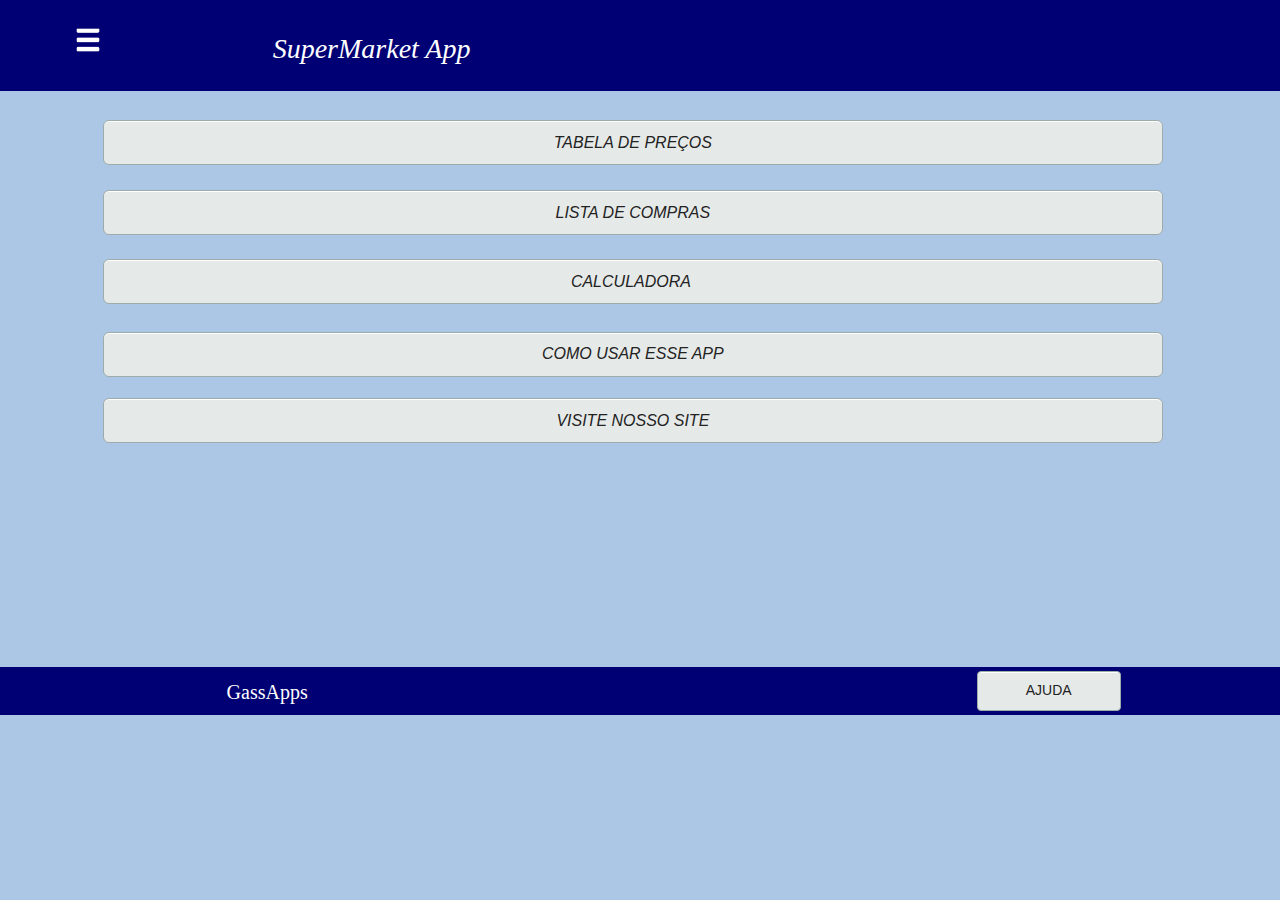
<file: index.html>
<!DOCTYPE html>
<html>

    <head>
    <script src="http://code.jquery.com/jquery-2.1.1.min.js"></script>
	<link rel="stylesheet" href="boilerplate.css">
	<link rel="stylesheet" href="home.css">
	<meta charset="utf-8">
	<meta name="viewport" content="initial-scale = 1.0,maximum-scale = 1.0">
    </head>
    <body>

    <div id="primaryContainer" class="primaryContainer clearfix">
        <div id="BoxMenu" class="clearfix">
            <img id="ImageMenu" src="img/Iconmenu.png" class="image" />
            <p id="text">
            SuperMarket App
            </p>
        </div>
        <div id=menuSlider>
            <ul id=ul>
                <a href="index.html"><li>Home</li></a>
                <a href="calculadora.html"><li>Calculadora</li></a>
                <a href=""><li id=close>Close</li></a>
            </ul>
        </div>
        <a href="tabela.html">
            <input id="ButtonTabela" type="button" value="TABELA DE PRE&Ccedil;OS"></input>
        </a>
        <a href="lista.html">
            <input id="ButtonLista" type="button" value="LISTA DE COMPRAS"></input>
        </a>
        <input id="ButtonCalculadora" type="button" value="CALCULADORA "></input>
        <a href="como usar.html">
            <input id="ButtonUsar" type="button" value="COMO USAR ESSE APP"></input>
        </a>
        <input id="ButtonSite" type="button" value="VISITE NOSSO SITE"></input>
        <div id="BoxFooter" class="clearfix">
            <p id="text1">
            GassApps
            </p>
            <input id="ButtonHelp" type="button" value="AJUDA"></input>
        </div>
    </div>

<script>
    $(document).ready(function() {
        
        $('#ImageMenu').click(function() {
            $('#menuSlider').animate({left: '65%'}, 300);            
        });
        
        $('#close').click(function() {
            $('#menuSlider').animate({left: '-65%'}, 300);            
        });
    });

</script>

    </body>
</html>
</file>
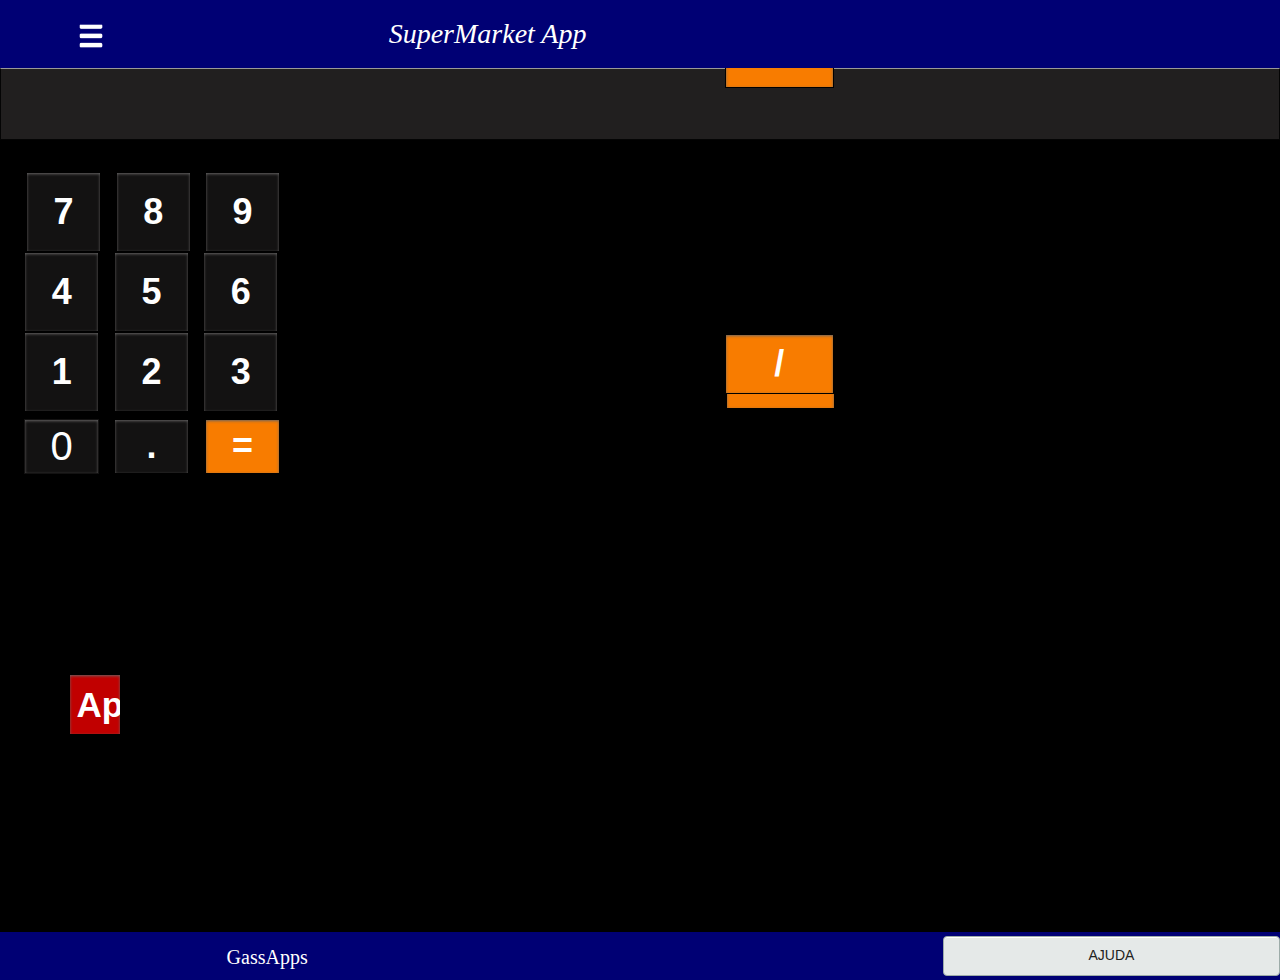
<file: calculadora.html>
<!DOCTYPE html>
<html>

    <head>
	<link rel="stylesheet" href="boilerplate.css">
	<link rel="stylesheet" href="calculadora.css">
	<meta charset="utf-8">
	<meta name="viewport" content="initial-scale = 1.0,maximum-scale = 1.0">
    </head>
    <body>

    <div id="primaryContainer" class="primaryContainer clearfix">
        <div id="box" class="clearfix">
            <img id="ImageMenu" src="img/Iconmenu.png" class="image" />
            <p id="text">
            SuperMarket App
            </p>
        </div>
        <div id="boxResult" class="clearfix">
        </div>
        <div id="BoxNumbers" class="clearfix">
            <input id="Button7" type="button" value="7"></input>
            <input id="Button8" type="button" value="8"></input>
            <input id="Button9" type="button" value="9"></input>
            <input id="Button-" type="button" value="-"></input>
            <input id="Button4" type="button" value="4"></input>
            <input id="Button5" type="button" value="5"></input>
            <input id="Button6" type="button" value="6"></input>
            <input id="Button_" type="button" value="&#x2b;"></input>
            <input id="Button1" type="button" value="1"></input>
            <input id="Button2" type="button" value="2"></input>
            <input id="Button3" type="button" value="3"></input>
            <input id="ButtonX" type="button" value="X"></input>
            <input id="Button0" type="button" value="0"></input>
            <input id="Button_1" type="button" value="."></input>
            <input id="Button_2" type="button" value="&#x3d;"></input>
            <input id="Button_3" type="button" value="&#x2f;"></input>
            <input id="ButtonApagar" type="button" value="Apagar"></input>
        </div>
        <div id="BoxFooter" class="clearfix">
            <p id="text1">
            GassApps
            </p>
            <input id="input" type="button" value="AJUDA"></input>
        </div>
    </div>
    </body>
</html>
</file>
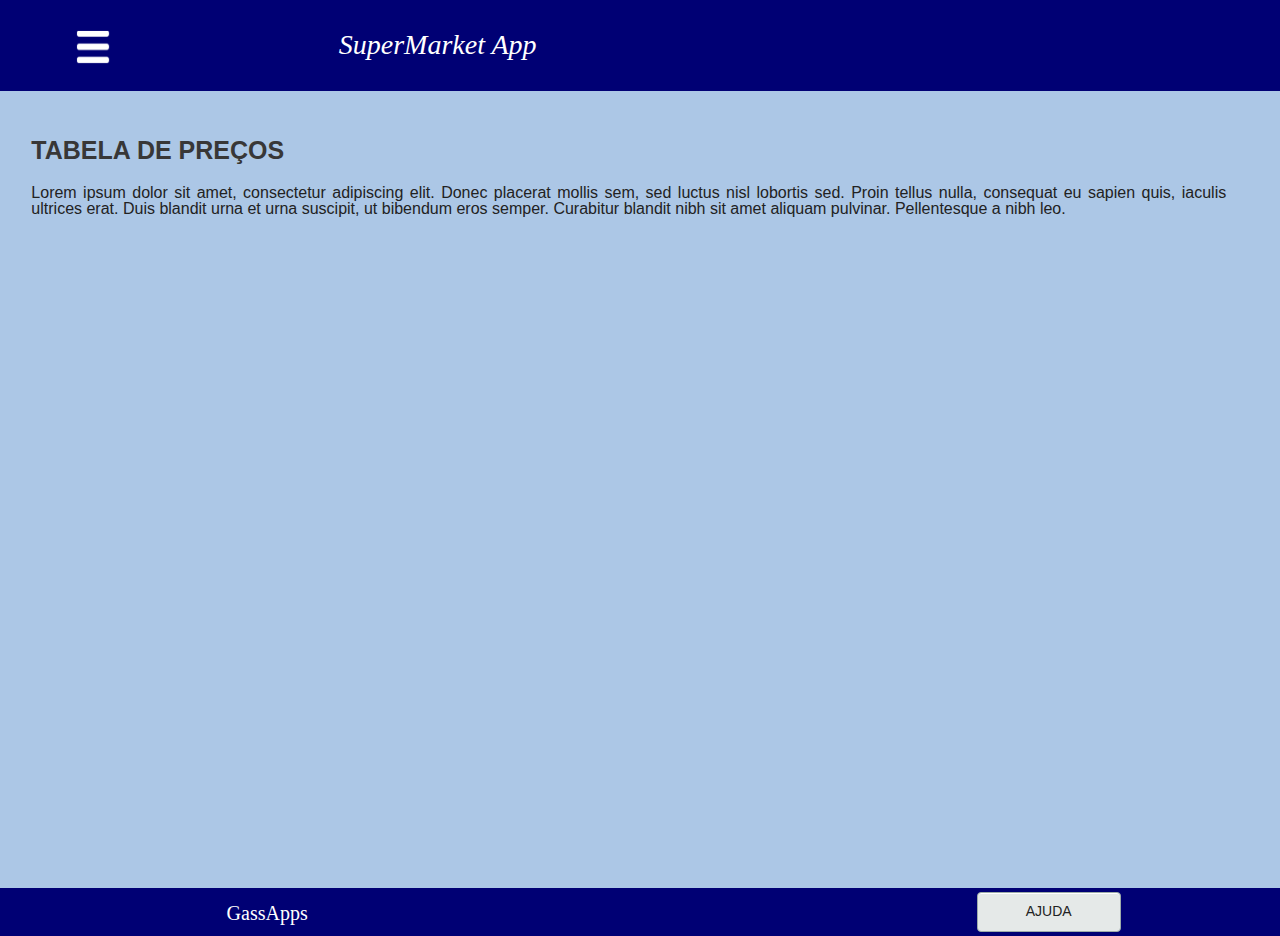
<file: como usar.html>
<!DOCTYPE html>
<html>

    <head>
	<link rel="stylesheet" href="boilerplate.css">
	<link rel="stylesheet" href="como usar.css">
	<meta charset="utf-8">
	<meta name="viewport" content="initial-scale = 1.0,maximum-scale = 1.0">
    </head>
    <body>

    <div id="primaryContainer" class="primaryContainer clearfix">
        <div id="BoxMenu" class="clearfix">
            <img id="ImageMenu" src="img/Iconmenu.png" class="image" />
            <p id="text">
            SuperMarket App
            </p>
        </div>
        <p id="text1">
        TABELA DE PRE&Ccedil;OS
        </p>
        <p id="text2">
        <span id="textspan">Lorem ipsum dolor sit amet, consectetur adipiscing elit. Donec placerat mollis sem, sed luctus nisl lobortis sed. Proin tellus nulla, consequat eu sapien quis, iaculis ultrices erat. Duis blandit urna et urna suscipit, ut bibendum eros semper. Curabitur blandit nibh sit amet aliquam pulvinar. Pellentesque a nibh leo.</span><br />
        </p>
        <div id="BoxFooter" class="clearfix">
            <p id="text3">
            GassApps
            </p>
            <input id="ButtonHelp" type="button" value="AJUDA"></input>
        </div>
    </div>
    </body>
</html>
</file>
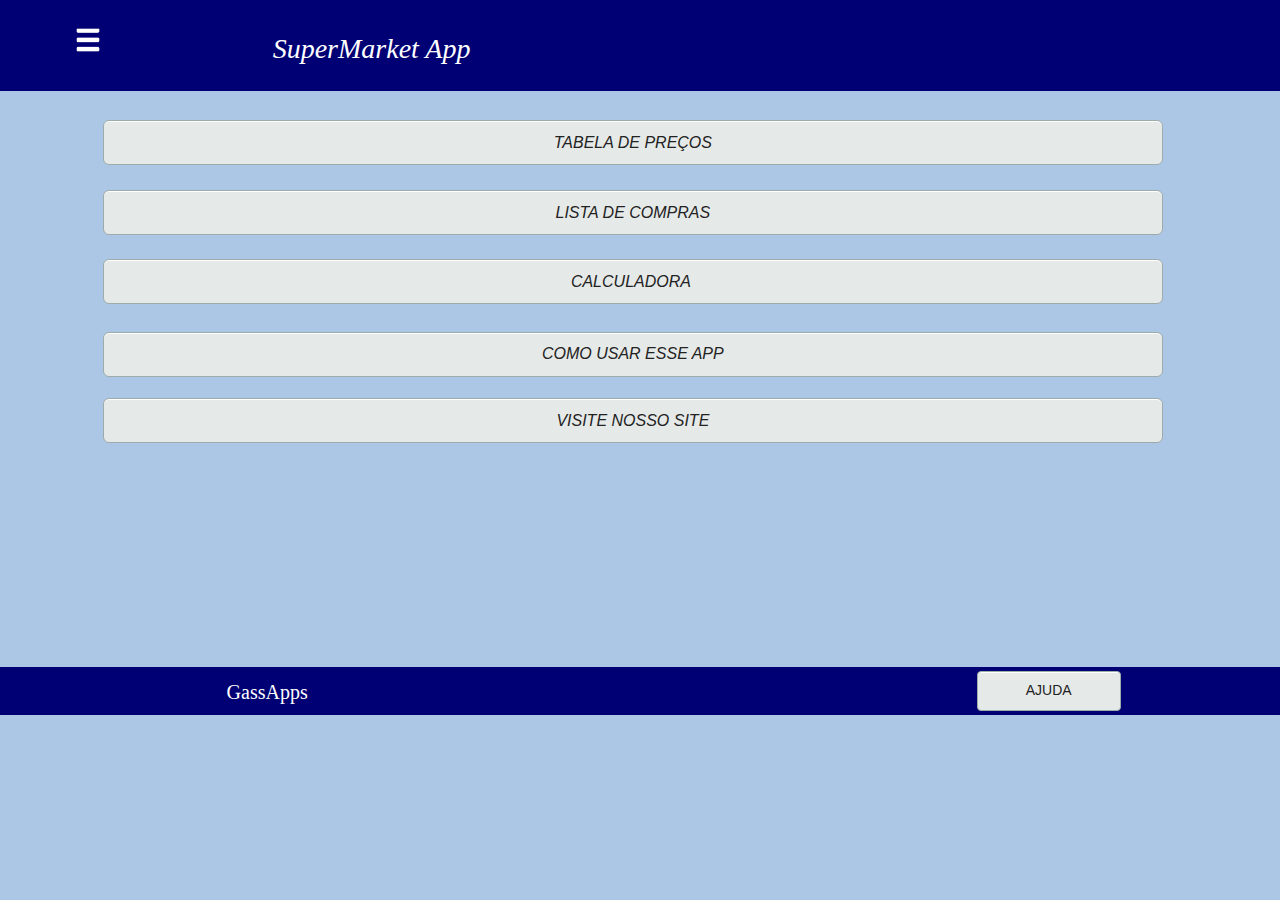
<file: home.html>
<!DOCTYPE html>
<html>

    <head>
    <script src="http://code.jquery.com/jquery-2.1.1.min.js"></script>
	<link rel="stylesheet" href="boilerplate.css">
	<link rel="stylesheet" href="home.css">
	<meta charset="utf-8">
	<meta name="viewport" content="initial-scale = 1.0,maximum-scale = 1.0">
    </head>
    <body>

    <div id="primaryContainer" class="primaryContainer clearfix">
        <div id="BoxMenu" class="clearfix">
            <img id="ImageMenu" src="img/Iconmenu.png" class="image" />
            <p id="text">
            SuperMarket App
            </p>
        </div>
        <div id=menuSlider>
            <ul id=ul>
                <a href="home.html"><li>Home</li></a>
                <a href="calculadora.html"><li>Calculadora</li></a>
                <a href=""><li id=close>Close</li></a>
            </ul>
        </div>
        <a href="tabela.html">
            <input id="ButtonTabela" type="button" value="TABELA DE PRE&Ccedil;OS"></input>
        </a>
        <a href="lista.html">
            <input id="ButtonLista" type="button" value="LISTA DE COMPRAS"></input>
        </a>
        <input id="ButtonCalculadora" type="button" value="CALCULADORA "></input>
        <a href="como usar.html">
            <input id="ButtonUsar" type="button" value="COMO USAR ESSE APP"></input>
        </a>
        <input id="ButtonSite" type="button" value="VISITE NOSSO SITE"></input>
        <div id="BoxFooter" class="clearfix">
            <p id="text1">
            GassApps
            </p>
            <input id="ButtonHelp" type="button" value="AJUDA"></input>
        </div>
    </div>

<script>
    $(document).ready(function() {
        
        $('#ImageMenu').click(function() {
            $('#menuSlider').animate({left: '65%'}, 300);            
        });
        
        $('#close').click(function() {
            $('#menuSlider').animate({left: '-65%'}, 300);            
        });
    });

</script>

    </body>
</html>
</file>
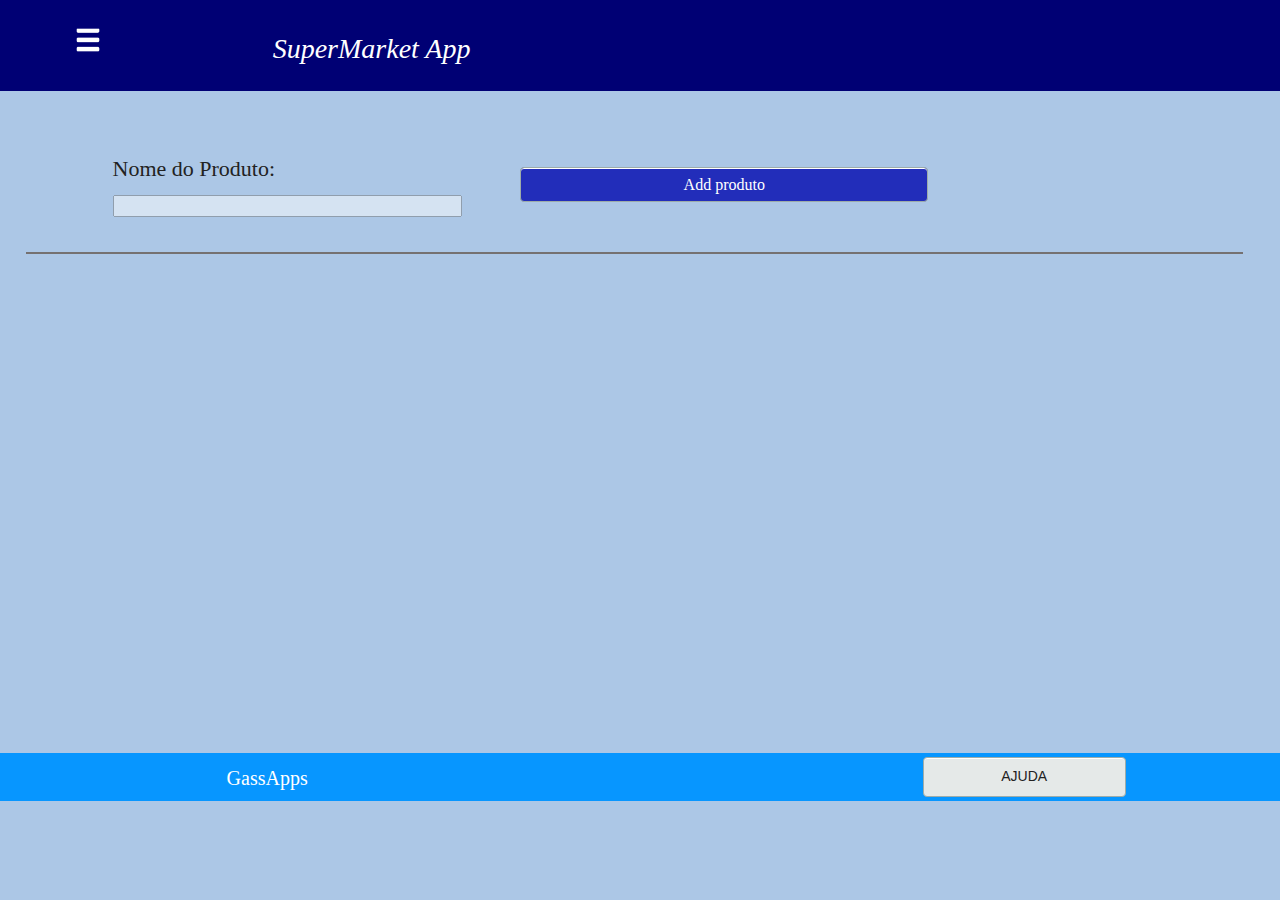
<file: lista.html>
<!DOCTYPE html>
<html>

    <head>
    <script src="http://code.jquery.com/jquery-2.1.1.min.js"></script>
	<link rel="stylesheet" href="boilerplate.css">
	<link rel="stylesheet" href="lista.css">
	<meta charset="utf-8">
	<meta name="viewport" content="initial-scale = 1.0,maximum-scale = 1.0">
    </head>
    <body>

    <div id="primaryContainer" class="primaryContainer clearfix">
        <div id="BoxMenu" class="clearfix">            
            <img id="ImageMenu" src="img/Iconmenu.png" class="image" />
            
            <p id="text">
            SuperMarket App
            </p>
        </div>
        
        <div id=menuSlider>
            <ul id=ul>
                <a href="index.html"><li>Home</li></a>
                <a href="calculadora.html"><li>Calculadora</li></a>
                <li id=close>Close</li>
            </ul>
        </div>
        
        <div id="BoxAll" class="clearfix">
            <label id="formgroup">
                <p id="text1">
                Nome do Produto&#x3a;
                </p>
                <input id="textItem" name="TextItem" type="text" value=""></input>
            </label>
            <input id="ButtonAdd" type="button" value="Add produto"></input>
            <div id="BoxPrint" class="clearfix">
            </div>
        </div>
        <div id="BoxFooter" class="clearfix">
            <p id="text2">
            GassApps
            </p>
            <input id="ButtonHelp" type="button" value="AJUDA"></input>
        </div>
    </div>

<script>
    $(document).ready(function() {
        $('#ButtonAdd').click(function() {
            var item = $('input[name=TextItem]').val();
            $('#BoxPrint').append('<div id=listDiv><input type="checkbox" id=check/>' + item + '</div>');
        });
        
        $(document).on('dblclick', '#listDiv', function() {        
            $(this).remove();
        });
        
        
       
        $('#ImageMenu').click(function() {
            $('#menuSlider').animate({left: '65%'}, 300);            
        });
        
        $('#close').click(function() {
            $('#menuSlider').animate({left: '-65%'}, 400);            
        });
    });
        
        
  
                     


</script>
    </body>
</html>
</file>
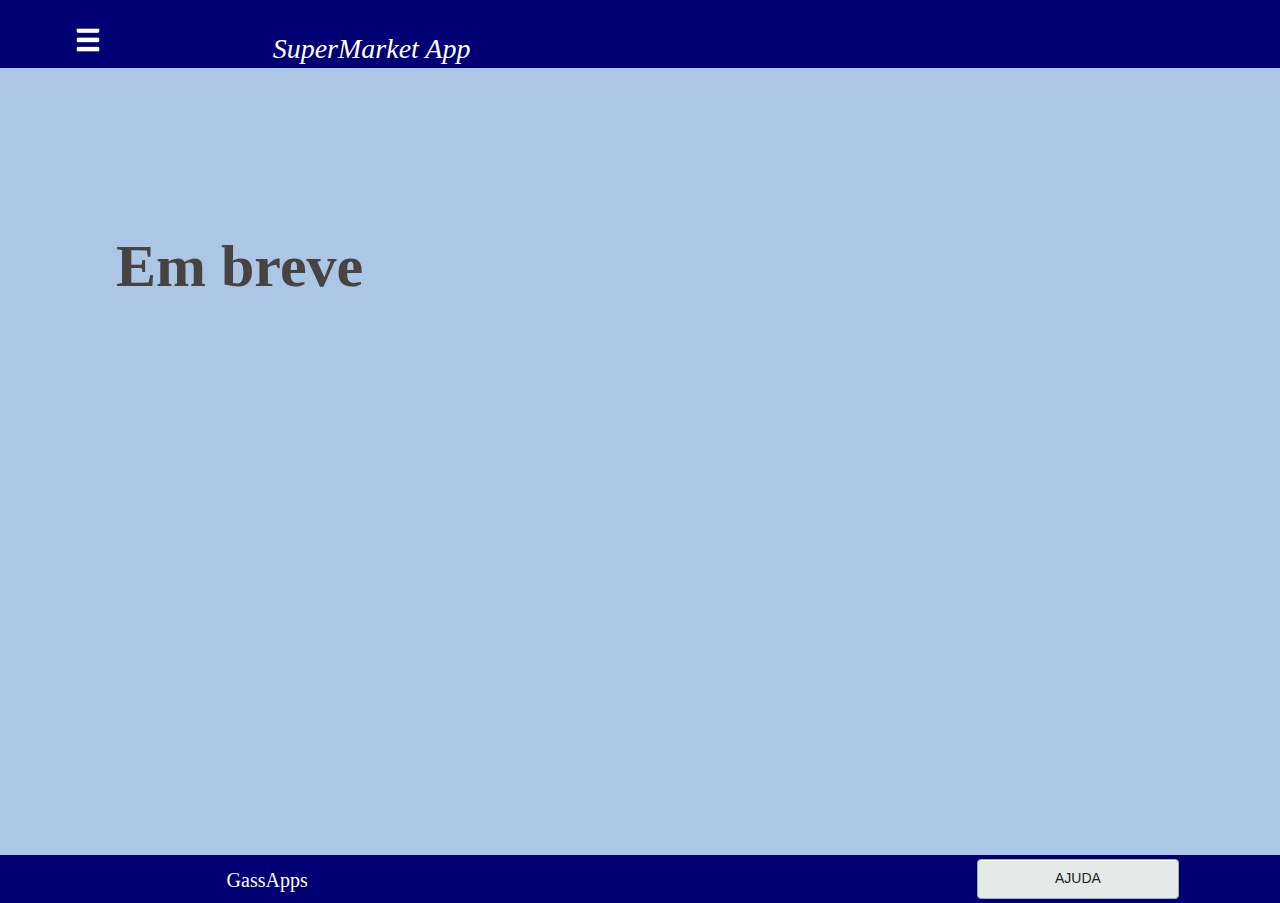
<file: tabela.html>
<!DOCTYPE html>
<html>

    <head>
	<link rel="stylesheet" href="boilerplate.css">
	<link rel="stylesheet" href="tabela.css">
	<meta charset="utf-8">
	<meta name="viewport" content="initial-scale = 1.0,maximum-scale = 1.0">
    </head>
    <body>

    <div id="primaryContainer" class="primaryContainer clearfix">
        <div id="box" class="clearfix">
            <img id="ImageMenu" src="img/Iconmenu.png" class="image" />
            <p id="text">
            SuperMarket App
            </p>
        </div>
        <div id="box1" class="clearfix">
            <p id="text1">
            Em breve
            </p>
        </div>
        <div id="box2" class="clearfix">
            <p id="text2">
            GassApps
            </p>
            <input id="input" type="button" value="AJUDA"></input>
        </div>
    </div>
    </body>
</html>
</file>
<file: boilerplate.css>
/*
 * HTML5 ✰ Boilerplate
 *
 * What follows is the result of much research on cross-browser styling.
 * Credit left inline and big thanks to Nicolas Gallagher, Jonathan Neal,
 * Kroc Camen, and the H5BP dev community and team.
 *
 * Detailed information about this CSS: h5bp.com/css
 *
 * ==|== normalize ==========================================================
 */


/* =============================================================================
   HTML5 display definitions
   ========================================================================== */

article, aside, details, figcaption, figure, footer, header, hgroup, nav, section { display: block; }
audio, canvas, video { display: inline-block; *display: inline; *zoom: 1; }
audio:not([controls]) { display: none; }
[hidden] { display: none; }


/* =============================================================================
   Base
   ========================================================================== */

/*
 * 1. Correct text resizing oddly in IE6/7 when body font-size is set using em units
 * 2. Force vertical scrollbar in non-IE
 * 3. Prevent iOS text size adjust on device orientation change, without disabling user zoom: h5bp.com/g
 */

html { font-size: 100%; overflow-y: scroll; -webkit-text-size-adjust: 100%; -ms-text-size-adjust: 100%; }

body { margin: 0; font-size: 100%; line-height: 1.231; }

body, button, input, select, textarea { font-family: helvetica, arial,"lucida grande", verdana, "メイリオ", "ＭＳ Ｐゴシック", sans-serif; color: #222; }
/*
 * Remove text-shadow in selection highlight: h5bp.com/i
 * These selection declarations have to be separate
 * Also: hot pink! (or customize the background color to match your design)
 */

::selection { text-shadow: none; background-color: highlight; color: highlighttext; }


/* =============================================================================
   Links
   ========================================================================== */

a { color: #00e; }
a:visited { color: #551a8b; }
a:hover { color: #06e; }
a:focus { outline: thin dotted; }

/* Improve readability when focused and hovered in all browsers: h5bp.com/h */
a:hover, a:active { outline: 0; }


/* =============================================================================
   Typography
   ========================================================================== */

abbr[title] { border-bottom: 1px dotted; }

b, strong { font-weight: bold; }

blockquote { margin: 1em 40px; }

dfn { font-style: italic; }

hr { display: block; height: 1px; border: 0; border-top: 1px solid #ccc; margin: 1em 0; padding: 0; }

ins { background: #ff9; color: #000; text-decoration: none; }

mark { background: #ff0; color: #000; font-style: italic; font-weight: bold; }

/* Redeclare monospace font family: h5bp.com/j */
pre, code, kbd, samp { font-family: monospace, serif; _font-family: 'courier new', monospace; font-size: 1em; }

/* Improve readability of pre-formatted text in all browsers */
pre { white-space: pre; white-space: pre-wrap; word-wrap: break-word; }

q { quotes: none; }
q:before, q:after { content: ""; content: none; }

small { font-size: 85%; }

/* Position subscript and superscript content without affecting line-height: h5bp.com/k */
sub, sup { font-size: 75%; line-height: 0; position: relative; vertical-align: baseline; }
sup { top: -0.5em; }
sub { bottom: -0.25em; }


/* =============================================================================
   Lists
   ========================================================================== */

ul, ol { margin: 1em 0; padding: 0 0 0 40px; }
dd { margin: 0 0 0 40px; }
nav ul, nav ol { list-style: none; list-style-image: none; margin: 0; padding: 0; }


/* =============================================================================
   Embedded content
   ========================================================================== */

/*
 * 1. Improve image quality when scaled in IE7: h5bp.com/d
 * 2. Remove the gap between images and borders on image containers: h5bp.com/e
 */

img { border: 0; -ms-interpolation-mode: bicubic; vertical-align: middle; }

/*
 * Correct overflow not hidden in IE9
 */

svg:not(:root) { overflow: hidden; }


/* =============================================================================
   Figures
   ========================================================================== */

figure { margin: 0; }


/* =============================================================================
   Forms
   ========================================================================== */

form { margin: 0; }
fieldset { border: 0; margin: 0; padding: 0; }

/* Indicate that 'label' will shift focus to the associated form element */
label { cursor: pointer; }

/*
 * 1. Correct color not inheriting in IE6/7/8/9
 * 2. Correct alignment displayed oddly in IE6/7
 */

legend { border: 0; *margin-left: -7px; padding: 0; }

/*
 * 1. Correct font-size not inheriting in all browsers
 * 2. Remove margins in FF3/4 S5 Chrome
 * 3. Define consistent vertical alignment display in all browsers
 */

button, input, select, textarea { font-size: 100%; margin: 0; vertical-align: baseline; *vertical-align: middle; }

/*
 * 1. Define line-height as normal to match FF3/4 (set using !important in the UA stylesheet)
 */

button, input { line-height: normal; }

/*
 * 1. Display hand cursor for clickable form elements
 * 2. Allow styling of clickable form elements in iOS
 * 3. Correct inner spacing displayed oddly in IE7 (doesn't effect IE6)
 */

button, input[type="button"], input[type="reset"], input[type="submit"] { cursor: pointer; -webkit-appearance: button; *overflow: visible; }

/*
 * Consistent box sizing and appearance
 */

input[type="checkbox"], input[type="radio"] { box-sizing: border-box; padding: 0; }
input[type="search"] { -webkit-appearance: textfield; -moz-box-sizing: content-box; -webkit-box-sizing: content-box; box-sizing: content-box; }
input[type="search"]::-webkit-search-decoration { -webkit-appearance: none; }

/*
 * Remove inner padding and border in FF3/4: h5bp.com/l
 */

button::-moz-focus-inner, input::-moz-focus-inner { border: 0; padding: 0; }

/*
 * 1. Remove default vertical scrollbar in IE6/7/8/9
 * 2. Allow only vertical resizing
 */

textarea { overflow: auto; vertical-align: top; resize: vertical; }

/* Colors for form validity */
input:valid, textarea:valid {  }
input:invalid, textarea:invalid { background-color: #f0dddd; }


/* =============================================================================
   Tables
   ========================================================================== */

table { border-collapse: collapse; border-spacing: 0; }
td { vertical-align: top; }


/* ==|== primary styles =====================================================
   Author:
   ========================================================================== */

/* ==|== media queries ======================================================
   PLACEHOLDER Media Queries for Responsive Design.
   These override the primary ('mobile first') styles
   Modify as content requires.
   ========================================================================== */

@media only screen and (min-width: 480px) {
  /* Style adjustments for viewports 480px and over go here */

}

@media only screen and (min-width: 768px) {
  /* Style adjustments for viewports 768px and over go here */

}



/* ==|== non-semantic helper classes ========================================
   Please define your styles before this section.
   ========================================================================== */

/* For image replacement */
.ir { display: block; border: 0; text-indent: -999em; overflow: hidden; background-color: transparent; background-repeat: no-repeat; text-align: left; direction: ltr; }
.ir br { display: none; }

/* Hide from both screenreaders and browsers: h5bp.com/u */
.hidden { display: none !important; visibility: hidden; }

/* Hide only visually, but have it available for screenreaders: h5bp.com/v */
.visuallyhidden { border: 0; clip: rect(0 0 0 0); height: 1px; margin: -1px; overflow: hidden; padding: 0; position: absolute; width: 1px; }

/* Extends the .visuallyhidden class to allow the element to be focusable when navigated to via the keyboard: h5bp.com/p */
.visuallyhidden.focusable:active, .visuallyhidden.focusable:focus { clip: auto; height: auto; margin: 0; overflow: visible; position: static; width: auto; }

/* Hide visually and from screenreaders, but maintain layout */
.invisible { visibility: hidden; }

/* Contain floats: h5bp.com/q */
.clearfix:before, .clearfix:after { content: ""; display: table; }
.clearfix:after { clear: both; }
.clearfix { *zoom: 1; }



/* ==|== print styles =======================================================
   Print styles.
   Inlined to avoid required HTTP connection: h5bp.com/r
   ========================================================================== */

@media print {
    * { background: transparent !important; color: black !important; box-shadow:none !important; text-shadow: none !important; filter:none !important; -ms-filter: none !important; } /* Black prints faster: h5bp.com/s */
    a, a:visited { text-decoration: underline; }
    a[href]:after { content: " (" attr(href) ")"; }
    abbr[title]:after { content: " (" attr(title) ")"; }
    .ir a:after, a[href^="javascript:"]:after, a[href^="#"]:after { content: ""; }  /* Don't show links for images, or javascript/internal links */
    pre, blockquote { border: 1px solid #999; page-break-inside: avoid; }
    table { display: table-header-group; } /* h5bp.com/t */
    tr, img { page-break-inside: avoid; }
    img { max-width: 100% !important; }
    @page { margin: 0.5cm; }
    p, h2, h3 { orphans: 3; widows: 3; }
    h2, h3 { page-break-after: avoid; }
}

/* reflow reset for -webkit-margin-before: 1em */
p { margin: 0; }

html {
    overflow-y: auto;
    background-color: transparent;
    height: 100%;
}

body {
    background: #fff;
    font: normal 100%;
    position: relative;
    height: 100%;
}

body, div, img, p, button, input, select, textarea, a {
    box-sizing: border-box;
}

.image {
    display: block;
}

input {
    cursor: default;
    display: block;
}

input[type=button] {
    background-color: #e5e9e8;
    border: 1px solid #9daca9;
    border-radius: 4px;
    box-shadow: inset 0 1px #fff;
    font: inherit;
    letter-spacing: inherit;
    text-indent: inherit;
    color: inherit;
}

input[type=button]:hover {
    background-color: #eff1f1;
}

input[type=button]:active {
    background-color: #d2d6d6;
    border: 1px solid #9daca9;
    box-shadow: inset 0 1px rgba(0,0,0,0.1);
}

/* Reset anchor styles to an unstyled default to be in parity with design surface. It 
   is presumed that most link styles in real-world designs are custom (non-default). */
a, a:visited, a:hover, a:active {
    color: inherit;
    text-decoration: inherit;
}
</file>
<file: home.css>
#menuSlider {
    background-color: black;
    color: white;
    margin-top: 91px;
    width: 65%;
    height: 100%;
    position: fixed;
    margin-left: -65%;
}


#ul {
    list-style-type: none;
    font-size: 24px;    
}


li {
    padding: 15px 15px;
}






.primaryContainer {
    height: auto;
    margin-left: auto;
    margin-right: auto;
    min-height: 100%;
    width: 100%;
    background-color: rgb(172, 199, 230);
}

#BoxMenu {
    float: left;
    height: 91px;
    margin-left: 0px;
    margin-top: 0px;
    clear: none;
    width: 100%;
    background-color: rgb(0, 0, 116);
    position: fixed;
    top: 0px;
    left: 0%;
}

#text {
    float: left;
    font-size: 28px;
    width: 29.113281%;
    height: auto;
    text-align: left;
    font-weight: normal;
    line-height: 1em;
    margin-left: 13.457386%;
    margin-top: 35px;
    clear: none;
    min-height: 28px;
    background-color: rgb(0, 0, 116);
    color: rgb(255, 255, 255);
    letter-spacing: 0em;
    text-transform: none;
    font-style: italic;
    font-family: 'Adobe Gothic Std B';
}

#ImageMenu {
    float: left;
    width: 24px;
    max-width: 100%;
    height: auto;
    margin-left: 5.971591%;
    margin-top: 28px;
    clear: none;
    color: rgb(0, 0, 0);
    margin-right: 0%;
}

#ImageMenu:active {
    border-width: 1px;
    border-style: solid;
    -webkit-box-shadow: rgb(244, 244, 244) 0px 3px 6px 0px;
    box-shadow: rgb(244, 244, 244) 0px 3px 6px 0px;
}

#BoxFooter {
    float: left;
    height: 48px;
    margin-left: 0%;
    margin-top: 224px;
    clear: both;
    width: 100%;
    background-color: rgb(0, 0, 116);
    position: static;
}

#text1 {
    float: left;
    font-size: 20px;
    width: 18.363636%;
    height: auto;
    text-align: left;
    font-weight: normal;
    line-height: 1em;
    margin-left: 17.701705%;
    margin-top: 15px;
    clear: none;
    min-height: 25px;
    color: rgb(255, 255, 255);
    font-family: 'Adobe Gothic Std B';
}

#ButtonHelp {
    float: left;
    height: 40px;
    font-size: 14px;
    margin-left: 40.232955%;
    margin-top: 4px;
    clear: none;
    width: 11.272727%;
    margin-right: 0%;
}

#ButtonTabela {
    float: left;
    height: 45px;
    font-size: 1em;
    margin-left: 8.035714%;
    margin-top: 120px;
    clear: none;
    width: 82.8125%;
    display: block;
    background-color: rgb(229, 233, 232);
    font-weight: 500;
    text-decoration: none;
    font-style: italic;
    border-top-left-radius: 6px;
    border-top-right-radius: 6px;
    border-bottom-right-radius: 6px;
    border-bottom-left-radius: 6px;
}

#ButtonLista {
    float: left;
    height: 45px;
    font-size: 1em;
    margin-left: 8.035714%;
    margin-top: 25px;
    clear: both;
    width: 82.8125%;
    display: block;
    margin-right: 0%;
    font-weight: 500;
    font-style: italic;
    border-top-left-radius: 6px;
    border-top-right-radius: 6px;
    border-bottom-right-radius: 6px;
    border-bottom-left-radius: 6px;
}

#ButtonCalculadora {
    float: left;
    height: 45px;
    font-size: 1em;
    margin-left: 8.035714%;
    margin-top: 24px;
    clear: both;
    width: 82.8125%;
    display: block;
    margin-right: 0%;
    font-style: italic;
    border-top-left-radius: 6px;
    border-top-right-radius: 6px;
    border-bottom-right-radius: 6px;
    border-bottom-left-radius: 6px;
}

#ButtonUsar {
    float: left;
    height: 45px;
    font-size: 1em;
    margin-left: 8.035714%;
    margin-top: 27.5px;
    clear: both;
    width: 82.8125%;
    display: block;
    margin-right: 0%;
    font-style: italic;
    border-top-left-radius: 6px;
    border-top-right-radius: 6px;
    border-bottom-right-radius: 6px;
    border-bottom-left-radius: 6px;
}

#ButtonSite {
    float: left;
    height: 45px;
    font-size: 1em;
    margin-left: 8.035714%;
    margin-top: 21.5px;
    clear: both;
    width: 82.8125%;
    display: block;
    margin-right: 0%;
    font-style: italic;
    border-top-left-radius: 6px;
    border-top-right-radius: 6px;
    border-bottom-right-radius: 6px;
    border-bottom-left-radius: 6px;
}

@media only screen and (max-width: 650px) {
    .primaryContainer {
        background-color: rgb(172, 199, 230);
    }

    #text {
        margin-top: 34px;
        margin-left: 18.764423%;
        clear: none;
        height: auto;
        width: 41.702316%;
        font-size: 32px;
    }

    #ImageMenu {
        height: 34px;
        width: 34px;
        margin-top: 34px;
        margin-left: 5.971154%;
        clear: none;
    }

    #ButtonTabela {
        margin-top: 164px;
        margin-left: 8.442308%;
        clear: none;
        height: 65px;
        font-size: 23px;
    }

    #ButtonLista {
        margin-top: 40px;
        margin-left: 8.442308%;
        clear: both;
        height: 65px;
        font-size: 23px;
    }

    #ButtonCalculadora {
        margin-top: 40px;
        margin-left: 8.442308%;
        clear: both;
        height: 65px;
        font-size: 23px;
    }

    #ButtonUsar {
        margin-top: 40.5px;
        margin-left: 8.442308%;
        clear: both;
        height: 65px;
        font-size: 23px;
    }

    #ButtonSite {
        margin-top: 40.5px;
        margin-left: 8.442308%;
        clear: both;
        height: 65px;
        font-size: 23px;
    }

    #BoxFooter {
        margin-top: 239px;
        margin-left: 0px;
        clear: both;
        width: 100%;
    }

    #BoxMenu {
        top: 0px;
        left: 0%;
    }

    #text1 {
        width: 18.362981%;
    }

    #ButtonHelp {
        width: 22.502404%;
        height: 40px;
    }
}

@media only screen and (max-width: 550px) {
    #BoxMenu {
        float: left;
        height: 91px;
        margin-left: 0px;
        margin-top: 0px;
        clear: none;
        width: 100%;
        background-color: rgb(0, 0, 116);
        position: fixed;
        top: 0px;
        left: 0%;
    }

    #text {
        float: left;
        font-size: 28px;
        width: 52.545455%;
        height: auto;
        text-align: left;
        font-weight: normal;
        line-height: 1em;
        margin-left: 14.184659%;
        margin-top: 35px;
        clear: none;
        min-height: 28px;
        background-color: rgb(0, 0, 116);
        color: rgb(255, 255, 255);
        letter-spacing: 0em;
        text-transform: none;
        font-style: italic;
        font-family: 'Adobe Gothic Std B';
    }

    .primaryContainer {
        background-color: rgb(172, 199, 230);
    }

    #ImageMenu {
        float: left;
        max-width: 100%;
        height: auto;
        margin-left: 5.971591%;
        margin-top: 28px;
        clear: none;
        color: rgb(0, 0, 0);
        margin-right: 0%;
    }

    #ImageMenu:active {
        border-width: 1px;
        border-style: solid;
        -webkit-box-shadow: rgb(244, 244, 244) 0px 3px 6px 0px;
        box-shadow: rgb(244, 244, 244) 0px 3px 6px 0px;
    }

    #BoxFooter {
        float: left;
        height: 48px;
        margin-left: 0%;
        margin-top: 224px;
        clear: both;
        width: 100%;
    }

    #text1 {
        float: left;
        font-size: 20px;
        width: 18.363636%;
        height: auto;
        text-align: left;
        font-weight: normal;
        line-height: 1em;
        margin-left: 17.701705%;
        margin-top: 15px;
        clear: none;
        min-height: 25px;
        color: rgb(255, 255, 255);
        font-family: 'Adobe Gothic Std B';
    }

    #ButtonHelp {
        float: left;
        height: 40px;
        font-size: 14px;
        margin-left: 40.232955%;
        margin-top: 4px;
        clear: none;
        width: 11.272727%;
        margin-right: 0%;
    }
}

@media only screen and (max-width: 450px) {
    #text {
        height: auto;
        width: 66.135417%;
        margin-top: 21px;
        margin-left: 11.201389%;
        clear: none;
    }

    #ImageMenu {
        margin-top: 21px;
        margin-left: 6.1875%;
        clear: none;
    }

    #ButtonHelp {
        width: 16.545759%;
        margin-top: 4px;
        margin-left: 35.121528%;
        clear: none;
    }

    #BoxFooter {
        margin-top: 124px;
        margin-left: 0%;
        clear: both;
    }

    #BoxMenu {
        height: 68px;
    }

    #ButtonTabela {
        float: left;
        height: 45px;
        font-size: 1em;
        margin-left: 8.035714%;
        margin-top: 120px;
        clear: none;
        width: 82.8125%;
        display: block;
        background-color: rgb(229, 233, 232);
        font-weight: 500;
        text-decoration: none;
        font-style: italic;
        border-top-left-radius: 6px;
        border-top-right-radius: 6px;
        border-bottom-right-radius: 6px;
        border-bottom-left-radius: 6px;
    }

    #ButtonLista {
        float: left;
        height: 45px;
        font-size: 1em;
        margin-left: 8.035714%;
        margin-top: 25px;
        clear: both;
        width: 82.8125%;
        display: block;
        margin-right: 0%;
        font-weight: 500;
        font-style: italic;
        border-top-left-radius: 6px;
        border-top-right-radius: 6px;
        border-bottom-right-radius: 6px;
        border-bottom-left-radius: 6px;
    }

    #ButtonCalculadora {
        float: left;
        height: 45px;
        font-size: 1em;
        margin-left: 8.035714%;
        margin-top: 24px;
        clear: both;
        width: 82.8125%;
        display: block;
        margin-right: 0%;
        font-style: italic;
        border-top-left-radius: 6px;
        border-top-right-radius: 6px;
        border-bottom-right-radius: 6px;
        border-bottom-left-radius: 6px;
    }

    #ButtonUsar {
        float: left;
        height: 45px;
        font-size: 1em;
        margin-left: 8.035714%;
        margin-top: 27.5px;
        clear: both;
        width: 82.8125%;
        display: block;
        margin-right: 0%;
        font-style: italic;
        border-top-left-radius: 6px;
        border-top-right-radius: 6px;
        border-bottom-right-radius: 6px;
        border-bottom-left-radius: 6px;
    }

    #ButtonSite {
        float: left;
        height: 45px;
        font-size: 1em;
        margin-left: 8.035714%;
        margin-top: 21.5px;
        clear: both;
        width: 82.8125%;
        display: block;
        margin-right: 0%;
        font-style: italic;
        border-top-left-radius: 6px;
        border-top-right-radius: 6px;
        border-bottom-right-radius: 6px;
        border-bottom-left-radius: 6px;
    }

    #text1 {
        height: auto;
        width: 23.472222%;
    }
}
</file>
<file: calculadora.css>
.primaryContainer {
    height: auto;
    margin-left: auto;
    margin-right: auto;
    min-height: 100%;
    width: 100%;
    background-color: rgb(172, 199, 230);
}

#box {
    float: left;
    height: 68px;
    margin-left: 0px;
    margin-top: 0px;
    clear: none;
    width: 100%;
    background-color: rgb(0, 0, 116);
    position: fixed;
    top: 0px;
    left: 0%;
}

#text {
    float: left;
    font-size: 28px;
    width: 39.15625%;
    height: auto;
    text-align: left;
    font-weight: normal;
    line-height: 1em;
    margin-left: 22.298077%;
    margin-top: 20px;
    clear: none;
    min-height: 28px;
    background-color: rgb(0, 0, 116);
    color: rgb(255, 255, 255);
    letter-spacing: 0em;
    text-transform: none;
    font-style: italic;
    font-family: 'Adobe Gothic Std B';
}

#ImageMenu {
    float: left;
    width: 24px;
    max-width: 100%;
    height: auto;
    margin-left: 6.194444%;
    margin-top: 24px;
    clear: none;
    color: rgb(0, 0, 0);
    margin-right: 0%;
}

#ImageMenu:active {
    border-top-width: 1px;
    border-right-width: 1px;
    border-bottom-width: 1px;
    border-left-width: 1px;
    border-top-style: solid;
    border-right-style: solid;
    border-bottom-style: solid;
    border-left-style: solid;
    -webkit-box-shadow: rgb(244, 244, 244) 0px 3px 6px 0px;
    box-shadow: rgb(244, 244, 244) 0px 3px 6px 0px;
}

#BoxFooter {
    float: left;
    height: 48px;
    margin-left: 0%;
    margin-top: 0px;
    clear: both;
    width: 100%;
    background-color: rgb(0, 0, 116);
}

#text1 {
    float: left;
    font-size: 20px;
    width: 18.363636%;
    height: auto;
    text-align: left;
    font-weight: normal;
    line-height: 1em;
    margin-left: 17.701705%;
    margin-top: 15px;
    clear: none;
    min-height: 25px;
    color: rgb(255, 255, 255);
    font-family: 'Adobe Gothic Std B';
}

#input {
    float: left;
    height: 40px;
    font-size: 14px;
    margin-left: 37.597222%;
    margin-top: 4px;
    clear: none;
    width: 26.340278%;
    margin-right: 0%;
}

#BoxNumbers {
    float: left;
    height: 792px;
    margin-left: 0%;
    margin-top: 0px;
    clear: none;
    width: 100%;
    background-color: rgb(0, 0, 0);
}

#boxResult {
    float: left;
    height: 72px;
    margin-left: 0%;
    margin-top: 68px;
    clear: none;
    width: 100%;
    border-top-color: rgb(153, 153, 153);
    border-right-color: rgb(4, 4, 4);
    border-bottom-color: rgb(4, 4, 4);
    border-left-color: rgb(4, 4, 4);
    border-top-width: 1px;
    border-right-width: 1px;
    border-bottom-width: 1px;
    border-left-width: 1px;
    border-top-style: solid;
    border-right-style: solid;
    border-bottom-style: solid;
    border-left-style: solid;
    margin-right: 0%;
    background-color: rgb(33, 31, 31);
}

#Button7 {
    float: left;
    height: 80px;
    font-size: 36px;
    margin-left: 2.03125%;
    margin-top: 32px;
    clear: none;
    width: 75px;
    background-color: rgb(19, 18, 18);
    text-align: center;
    color: rgb(255, 255, 255);
    font-weight: 900;
    border-top-left-radius: 0px;
    border-top-right-radius: 0px;
    border-bottom-right-radius: 0px;
    border-bottom-left-radius: 0px;
    border-top-color: rgb(0, 0, 0);
    border-right-color: rgb(0, 0, 0);
    border-bottom-color: rgb(0, 0, 0);
    border-left-color: rgb(0, 0, 0);
    -webkit-box-shadow: rgb(102, 100, 100) 0px 1px 3px 0px inset;
    box-shadow: rgb(102, 100, 100) 0px 1px 3px 0px inset;
}

#Button8 {
    float: left;
    height: 80px;
    font-size: 36px;
    margin-left: 1.15625%;
    margin-top: 32px;
    clear: none;
    width: 75px;
    text-align: center;
    color: rgb(255, 255, 255);
    font-weight: 900;
    display: block;
    background-color: rgb(19, 18, 18);
    margin-right: 0%;
    border-top-left-radius: 0px;
    border-top-right-radius: 0px;
    border-bottom-right-radius: 0px;
    border-bottom-left-radius: 0px;
    border-top-color: rgb(0, 0, 0);
    border-right-color: rgb(0, 0, 0);
    border-bottom-color: rgb(0, 0, 0);
    border-left-color: rgb(0, 0, 0);
    -webkit-box-shadow: rgb(102, 100, 100) 0px 1px 3px 0px inset;
    box-shadow: rgb(102, 100, 100) 0px 1px 3px 0px inset;
}

#Button9 {
    float: left;
    height: 80px;
    font-size: 36px;
    margin-left: 1.107639%;
    margin-top: 32px;
    clear: none;
    width: 75px;
    text-align: center;
    color: rgb(255, 255, 255);
    font-weight: 900;
    display: block;
    background-color: rgb(19, 18, 18);
    margin-right: 0%;
    border-top-left-radius: 0px;
    border-top-right-radius: 0px;
    border-bottom-right-radius: 0px;
    border-bottom-left-radius: 0px;
    border-top-color: rgb(0, 0, 0);
    border-right-color: rgb(0, 0, 0);
    border-bottom-color: rgb(0, 0, 0);
    border-left-color: rgb(0, 0, 0);
    -webkit-box-shadow: rgb(102, 100, 100) 0px 1px 3px 0px inset;
    box-shadow: rgb(102, 100, 100) 0px 1px 3px 0px inset;
}

#Button4 {
    float: left;
    height: 80px;
    font-size: 36px;
    margin-left: 1.891827%;
    margin-top: 0px;
    clear: both;
    width: 75px;
    text-align: center;
    color: rgb(255, 255, 255);
    font-weight: 900;
    display: block;
    background-color: rgb(19, 18, 18);
    margin-right: 0%;
    border-top-left-radius: 0px;
    border-top-right-radius: 0px;
    border-bottom-right-radius: 0px;
    border-bottom-left-radius: 0px;
    border-top-color: rgb(0, 0, 0);
    border-right-color: rgb(0, 0, 0);
    border-bottom-color: rgb(0, 0, 0);
    border-left-color: rgb(0, 0, 0);
    -webkit-box-shadow: rgb(102, 100, 100) 0px 1px 3px 0px inset;
    box-shadow: rgb(102, 100, 100) 0px 1px 3px 0px inset;
}

#Button5 {
    float: left;
    height: 80px;
    font-size: 36px;
    margin-left: 1.161412%;
    margin-top: 0px;
    clear: none;
    width: 75px;
    text-align: center;
    color: rgb(255, 255, 255);
    font-weight: 900;
    display: block;
    margin-right: 0%;
    background-color: rgb(19, 18, 18);
    border-top-left-radius: 0px;
    border-top-right-radius: 0px;
    border-bottom-right-radius: 0px;
    border-bottom-left-radius: 0px;
    border-top-color: rgb(0, 0, 0);
    border-right-color: rgb(0, 0, 0);
    border-bottom-color: rgb(0, 0, 0);
    border-left-color: rgb(0, 0, 0);
    -webkit-box-shadow: rgb(102, 100, 100) 0px 1px 3px 0px inset;
    box-shadow: rgb(102, 100, 100) 0px 1px 3px 0px inset;
}

#Button6 {
    float: left;
    height: 80px;
    font-size: 36px;
    margin-left: 1.107639%;
    margin-top: 0px;
    clear: none;
    width: 75px;
    text-align: center;
    color: rgb(255, 255, 255);
    font-weight: 900;
    display: block;
    margin-right: 0%;
    background-color: rgb(19, 18, 18);
    border-top-left-radius: 0px;
    border-top-right-radius: 0px;
    border-bottom-right-radius: 0px;
    border-bottom-left-radius: 0px;
    border-top-color: rgb(0, 0, 0);
    border-right-color: rgb(0, 0, 0);
    border-bottom-color: rgb(0, 0, 0);
    border-left-color: rgb(0, 0, 0);
    -webkit-box-shadow: rgb(102, 100, 100) 0px 1px 3px 0px inset;
    box-shadow: rgb(102, 100, 100) 0px 1px 3px 0px inset;
}

#Button1 {
    float: left;
    height: 80px;
    font-size: 36px;
    margin-left: 1.891827%;
    margin-top: 0px;
    clear: both;
    width: 75px;
    text-align: center;
    color: rgb(255, 255, 255);
    font-weight: 900;
    display: block;
    background-color: rgb(19, 18, 18);
    margin-right: 0%;
    border-top-left-radius: 0px;
    border-top-right-radius: 0px;
    border-bottom-right-radius: 0px;
    border-bottom-left-radius: 0px;
    border-top-color: rgb(0, 0, 0);
    border-right-color: rgb(0, 0, 0);
    border-bottom-color: rgb(0, 0, 0);
    border-left-color: rgb(0, 0, 0);
    -webkit-box-shadow: rgb(102, 100, 100) 0px 1px 3px 0px inset;
    box-shadow: rgb(102, 100, 100) 0px 1px 3px 0px inset;
}

#Button2 {
    float: left;
    height: 80px;
    font-size: 36px;
    margin-left: 1.1649%;
    margin-top: 0px;
    clear: none;
    width: 75px;
    text-align: center;
    color: rgb(255, 255, 255);
    font-weight: 900;
    display: block;
    margin-right: 0%;
    background-color: rgb(19, 18, 18);
    border-top-left-radius: 0px;
    border-top-right-radius: 0px;
    border-bottom-right-radius: 0px;
    border-bottom-left-radius: 0px;
    border-top-color: rgb(0, 0, 0);
    border-right-color: rgb(0, 0, 0);
    border-bottom-color: rgb(0, 0, 0);
    border-left-color: rgb(0, 0, 0);
    -webkit-box-shadow: rgb(102, 100, 100) 0px 1px 3px 0px inset;
    box-shadow: rgb(102, 100, 100) 0px 1px 3px 0px inset;
}

#Button3 {
    float: left;
    height: 80px;
    font-size: 36px;
    margin-left: 1.109096%;
    margin-top: 0px;
    clear: none;
    width: 75px;
    text-align: center;
    color: rgb(255, 255, 255);
    font-weight: 900;
    display: block;
    margin-right: 0%;
    background-color: rgb(19, 18, 18);
    border-top-left-radius: 0px;
    border-top-right-radius: 0px;
    border-bottom-right-radius: 0px;
    border-bottom-left-radius: 0px;
    border-top-color: rgb(0, 0, 0);
    border-right-color: rgb(0, 0, 0);
    border-bottom-color: rgb(0, 0, 0);
    border-left-color: rgb(0, 0, 0);
    -webkit-box-shadow: rgb(102, 100, 100) 0px 1px 3px 0px inset;
    box-shadow: rgb(102, 100, 100) 0px 1px 3px 0px inset;
}

#Button0 {
    float: left;
    height: 55px;
    font-size: 40px;
    margin-left: 1.891827%;
    margin-top: 7px;
    clear: both;
    width: 75px;
    background-color: rgb(19, 18, 18);
    border-top-color: rgb(19, 18, 18);
    border-right-color: rgb(19, 18, 18);
    border-bottom-color: rgb(19, 18, 18);
    border-left-color: rgb(19, 18, 18);
    color: rgb(255, 255, 255);
    -webkit-box-shadow: rgb(102, 100, 100) 0px 1px 3px 0px inset;
    box-shadow: rgb(102, 100, 100) 0px 1px 3px 0px inset;
    border-top-left-radius: 0px;
    border-top-right-radius: 0px;
    border-bottom-right-radius: 0px;
    border-bottom-left-radius: 0px;
}

#Button_1 {
    float: left;
    height: 55px;
    font-size: 36px;
    margin-left: 1.154436%;
    margin-top: 7px;
    clear: none;
    width: 75px;
    text-align: center;
    color: rgb(255, 255, 255);
    font-weight: 900;
    display: block;
    margin-right: 0%;
    border-top-left-radius: 0px;
    border-top-right-radius: 0px;
    border-bottom-right-radius: 0px;
    border-bottom-left-radius: 0px;
    border-top-color: rgb(0, 0, 0);
    border-right-color: rgb(0, 0, 0);
    border-bottom-color: rgb(0, 0, 0);
    border-left-color: rgb(0, 0, 0);
    -webkit-box-shadow: rgb(102, 100, 100) 0px 1px 3px 0px inset;
    box-shadow: rgb(102, 100, 100) 0px 1px 3px 0px inset;
    background-color: rgb(19, 18, 18);
}

#Button_2 {
    float: left;
    height: 55px;
    font-size: 36px;
    margin-left: 1.245117%;
    margin-top: 7px;
    clear: none;
    width: 75px;
    text-align: center;
    color: rgb(255, 255, 255);
    font-weight: 900;
    display: block;
    margin-right: 0%;
    border-top-left-radius: 0px;
    border-top-right-radius: 0px;
    border-bottom-right-radius: 0px;
    border-bottom-left-radius: 0px;
    border-top-color: rgb(0, 0, 0);
    border-right-color: rgb(0, 0, 0);
    border-bottom-color: rgb(0, 0, 0);
    border-left-color: rgb(0, 0, 0);
    -webkit-box-shadow: rgb(102, 100, 100) 0px 1px 3px 0px inset;
    box-shadow: rgb(102, 100, 100) 0px 1px 3px 0px inset;
    background-color: rgb(248, 124, 0);
}

#Button_ {
    float: left;
    height: 76px;
    font-size: 40px;
    margin-left: 34.884615%;
    margin-top: -240px;
    clear: none;
    width: 109.015625px;
    text-align: center;
    color: rgb(255, 255, 255);
    font-weight: 900;
    display: block;
    margin-right: 0%;
    border-top-left-radius: 0px;
    border-top-right-radius: 0px;
    border-bottom-right-radius: 0px;
    border-bottom-left-radius: 0px;
    border-top-color: rgb(0, 0, 0);
    border-right-color: rgb(0, 0, 0);
    border-bottom-color: rgb(0, 0, 0);
    border-left-color: rgb(0, 0, 0);
    -webkit-box-shadow: rgb(102, 100, 100) 0px 1px 3px 0px inset;
    box-shadow: rgb(102, 100, 100) 0px 1px 3px 0px inset;
    background-color: rgb(248, 124, 0);
}

#Button- {
    float: left;
    height: 76px;
    font-size: 50px;
    margin-left: 34.879808%;
    margin-top: -160px;
    clear: none;
    width: 109.015625px;
    text-align: center;
    color: rgb(255, 255, 255);
    font-weight: 900;
    display: block;
    margin-right: 0%;
    border-top-left-radius: 0px;
    border-top-right-radius: 0px;
    border-bottom-right-radius: 0px;
    border-bottom-left-radius: 0px;
    border-top-color: rgb(0, 0, 0);
    border-right-color: rgb(0, 0, 0);
    border-bottom-color: rgb(0, 0, 0);
    border-left-color: rgb(0, 0, 0);
    -webkit-box-shadow: rgb(102, 100, 100) 0px 1px 3px 0px inset;
    box-shadow: rgb(102, 100, 100) 0px 1px 3px 0px inset;
    background-color: rgb(248, 124, 0);
}

#ButtonX {
    float: left;
    height: 76px;
    font-size: 30px;
    margin-left: 35.009615%;
    margin-top: 1px;
    clear: none;
    width: 109.015625px;
    text-align: center;
    color: rgb(255, 255, 255);
    font-weight: 900;
    display: block;
    margin-right: 0%;
    border-top-left-radius: 0px;
    border-top-right-radius: 0px;
    border-bottom-right-radius: 0px;
    border-bottom-left-radius: 0px;
    border-top-color: rgb(0, 0, 0);
    border-right-color: rgb(0, 0, 0);
    border-bottom-color: rgb(0, 0, 0);
    border-left-color: rgb(0, 0, 0);
    -webkit-box-shadow: rgb(102, 100, 100) 0px 1px 3px 0px inset;
    box-shadow: rgb(102, 100, 100) 0px 1px 3px 0px inset;
    background-color: rgb(248, 124, 0);
}

#Button_3 {
    float: left;
    height: 60px;
    font-size: 36px;
    margin-left: 34.754808%;
    margin-top: -78px;
    clear: none;
    width: 109.015625px;
    text-align: center;
    color: rgb(255, 255, 255);
    font-weight: 900;
    display: block;
    margin-right: 0%;
    border-top-left-radius: 0px;
    border-top-right-radius: 0px;
    border-bottom-right-radius: 0px;
    border-bottom-left-radius: 0px;
    border-top-color: rgb(0, 0, 0);
    border-right-color: rgb(0, 0, 0);
    border-bottom-color: rgb(0, 0, 0);
    border-left-color: rgb(0, 0, 0);
    -webkit-box-shadow: rgb(102, 100, 100) 0px 1px 3px 0px inset;
    box-shadow: rgb(102, 100, 100) 0px 1px 3px 0px inset;
    background-color: rgb(248, 124, 0);
}

#ButtonApagar {
    float: left;
    height: 61px;
    font-size: 35px;
    margin-left: 5.427885%;
    margin-top: 200px;
    clear: both;
    width: 52.015625px;
    text-align: center;
    color: rgb(255, 255, 255);
    font-weight: 900;
    display: block;
    margin-right: 0%;
    border-top-left-radius: 0px;
    border-top-right-radius: 0px;
    border-bottom-right-radius: 0px;
    border-bottom-left-radius: 0px;
    border-top-color: rgb(0, 0, 0);
    border-right-color: rgb(0, 0, 0);
    border-bottom-color: rgb(0, 0, 0);
    border-left-color: rgb(0, 0, 0);
    -webkit-box-shadow: rgb(102, 100, 100) 0px 1px 3px 0px inset;
    box-shadow: rgb(102, 100, 100) 0px 1px 3px 0px inset;
    background-color: rgb(193, 0, 0);
}

@media only screen and (max-width: 605px) {
    .primaryContainer {
        background-color: rgb(172, 199, 230);
    }

    #text {
        height: auto;
        width: 39.15625%;
        margin-top: 20px;
        margin-left: 22.298077%;
        clear: none;
    }

    #BoxFooter {
        margin-top: 0px;
        margin-left: 0%;
        clear: both;
    }

    #BoxNumbers {
        height: 813px;
        margin-top: 0px;
        margin-left: 0%;
        clear: both;
        background-color: rgb(42, 42, 42);
    }

    #Button4 {
        margin-top: 9px;
        margin-left: 1.893079%;
        clear: both;
        width: 130px;
        height: 100px;
        font-size: 55px;
    }

    #Button1 {
        margin-top: 9px;
        margin-left: 1.849174%;
        clear: both;
        width: 130px;
        height: 100px;
        font-size: 55px;
    }

    #Button0 {
        margin-top: 11px;
        margin-left: 1.645145%;
        clear: both;
        width: 130px;
        height: 100px;
        font-size: 55px;
    }

    #ButtonApagar {
        margin-top: 13px;
        margin-left: 1.645145%;
        clear: both;
        width: 403.03125px;
        height: 74px;
        font-size: 45px;
    }

    #Button_ {
        margin-top: 9px;
        margin-right: 0%;
        margin-left: 1.743285%;
        clear: none;
        width: 160px;
        height: 98px;
    }

    #Button- {
        margin-top: 56px;
        margin-right: 0%;
        margin-left: 1.753616%;
        clear: none;
        width: 160px;
        height: 98px;
    }

    #Button_3 {
        margin-top: 11px;
        margin-right: 0%;
        margin-left: 1.862087%;
        clear: none;
        width: 160px;
        height: 98px;
    }

    #ButtonX {
        margin-top: 9px;
        margin-left: 1.782025%;
        clear: none;
        width: 160px;
        height: 98px;
        margin-right: 0%;
    }

    #boxResult {
        height: 180px;
        border-top-width: 3px;
        border-bottom-width: 3px;
        border-bottom-color: rgb(153, 153, 153);
    }

    #Button7 {
        width: 130px;
        height: 100px;
        font-size: 55px;
        margin-top: 54px;
        margin-left: 1.893079%;
        clear: none;
    }

    #Button8 {
        width: 130px;
        height: 100px;
        font-size: 55px;
        margin-top: 54px;
        margin-left: 1.157025%;
        clear: none;
    }

    #Button9 {
        width: 130px;
        height: 100px;
        font-size: 55px;
        margin-top: 54px;
        margin-left: 1.105372%;
        clear: none;
    }

    #Button6 {
        width: 130px;
        height: 100px;
        font-size: 55px;
        margin-top: 9px;
        margin-left: 1.107955%;
        clear: none;
    }

    #Button5 {
        width: 130px;
        height: 100px;
        font-size: 55px;
        margin-top: 9px;
        margin-left: 1.164773%;
        clear: none;
    }

    #Button2 {
        width: 130px;
        height: 100px;
        font-size: 55px;
        margin-top: 9px;
        margin-left: 1.164773%;
        clear: none;
    }

    #Button3 {
        width: 130px;
        height: 100px;
        font-size: 55px;
        margin-top: 9px;
        margin-left: 1.11312%;
        clear: none;
    }

    #Button_2 {
        width: 130px;
        height: 100px;
        font-size: 55px;
        margin-top: 11px;
        margin-left: 1.247417%;
        clear: none;
    }

    #Button_1 {
        width: 130px;
        height: 100px;
        font-size: 55px;
        margin-top: 11px;
        margin-left: 1.159607%;
        clear: none;
    }
}

@media only screen and (max-width: 550px) {
    #box {
        float: left;
        margin-left: 0px;
        margin-top: 0px;
        clear: none;
        width: 100%;
        background-color: rgb(0, 0, 116);
        position: fixed;
        top: 0px;
        left: 0%;
    }

    #text {
        float: left;
        font-size: 28px;
        width: 42.363636%;
        height: auto;
        text-align: left;
        font-weight: normal;
        line-height: 1em;
        margin-left: 47.301136%;
        margin-top: 28px;
        clear: none;
        min-height: 28px;
        background-color: rgb(0, 0, 116);
        color: rgb(255, 255, 255);
        letter-spacing: 0em;
        text-transform: none;
        font-style: italic;
        font-family: 'Adobe Gothic Std B';
    }

    .primaryContainer {
        background-color: rgb(172, 199, 230);
    }

    #ImageMenu {
        float: left;
        max-width: 100%;
        height: auto;
        margin-left: 5.971591%;
        margin-top: 28px;
        clear: none;
        color: rgb(0, 0, 0);
        margin-right: 0%;
    }

    #ImageMenu:active {
        border-top-width: 1px;
        border-right-width: 1px;
        border-bottom-width: 1px;
        border-left-width: 1px;
        border-top-style: solid;
        border-right-style: solid;
        border-bottom-style: solid;
        border-left-style: solid;
        -webkit-box-shadow: rgb(244, 244, 244) 0px 3px 6px 0px;
        box-shadow: rgb(244, 244, 244) 0px 3px 6px 0px;
    }

    #BoxFooter {
        float: left;
        height: 48px;
        margin-left: 0%;
        margin-top: 15px;
        clear: both;
        width: 100%;
    }

    #text1 {
        float: left;
        font-size: 20px;
        width: 18.363636%;
        height: auto;
        text-align: left;
        font-weight: normal;
        line-height: 1em;
        margin-left: 17.701705%;
        margin-top: 15px;
        clear: none;
        min-height: 25px;
        color: rgb(255, 255, 255);
        font-family: 'Adobe Gothic Std B';
    }

    #input {
        float: left;
        height: 40px;
        font-size: 14px;
        margin-left: 40.232955%;
        margin-top: 4px;
        clear: none;
        width: 15.832386%;
        margin-right: 0%;
    }

    #BoxNumbers {
        float: left;
        height: 733px;
        margin-left: 2%;
        margin-top: 107px;
        clear: none;
        width: 95.090909%;
    }
}

@media only screen and (max-width: 450px) {
    #text {
        height: auto;
        width: 68.361111%;
        margin-top: 20px;
        margin-left: 13.430556%;
        clear: none;
        font-family: 'Adobe Gothic Std B';
    }

    #ImageMenu {
        margin-top: 24px;
        margin-left: 6.194444%;
        clear: none;
    }

    #BoxFooter {
        margin-top: 0px;
        margin-left: 0%;
        clear: both;
    }

    #BoxNumbers {
        height: 428px;
        margin-top: 0px;
        margin-left: 0%;
        clear: none;
        width: 100%;
        background-color: rgb(0, 0, 0);
    }

    #input {
        width: 26.340278%;
        margin-top: 4px;
        margin-left: 30.071791%;
        clear: none;
    }

    #boxResult {
        float: left;
        height: 72px;
        margin-left: 0%;
        margin-top: 68px;
        clear: none;
        width: 100%;
        border-top-style: solid;
        border-right-style: solid;
        border-bottom-style: solid;
        border-left-style: solid;
        border-image-source: initial;
        border-image-slice: initial;
        border-image-width: initial;
        border-image-outset: initial;
        border-image-repeat: initial;
        margin-right: 0%;
    }

    #Button7 {
        float: left;
        font-size: 36px;
        margin-left: 2.03125%;
        margin-top: 32px;
        clear: none;
        width: 75px;
        background-color: rgb(19, 18, 18);
        text-align: center;
        color: rgb(255, 255, 255);
        font-weight: 900;
        height: 80px;
        border-top-left-radius: 0px;
        border-top-right-radius: 0px;
        border-bottom-right-radius: 0px;
        border-bottom-left-radius: 0px;
        border-top-color: rgb(0, 0, 0);
        border-right-color: rgb(0, 0, 0);
        border-bottom-color: rgb(0, 0, 0);
        border-left-color: rgb(0, 0, 0);
        -webkit-box-shadow: rgb(102, 100, 100) 0px 1px 3px 0px inset;
        box-shadow: rgb(102, 100, 100) 0px 1px 3px 0px inset;
    }

    #Button8 {
        float: left;
        font-size: 36px;
        margin-left: 1.15625%;
        margin-top: 32px;
        clear: none;
        width: 75px;
        text-align: center;
        color: rgb(255, 255, 255);
        font-weight: 900;
        display: block;
        background-color: rgb(19, 18, 18);
        margin-right: 0%;
        height: 80px;
        border-top-left-radius: 0px;
        border-top-right-radius: 0px;
        border-bottom-right-radius: 0px;
        border-bottom-left-radius: 0px;
        border-top-color: rgb(0, 0, 0);
        border-right-color: rgb(0, 0, 0);
        border-bottom-color: rgb(0, 0, 0);
        border-left-color: rgb(0, 0, 0);
        -webkit-box-shadow: rgb(102, 100, 100) 0px 1px 3px 0px inset;
        box-shadow: rgb(102, 100, 100) 0px 1px 3px 0px inset;
    }

    #Button9 {
        float: left;
        font-size: 36px;
        margin-left: 1.107639%;
        margin-top: 32px;
        clear: none;
        width: 75px;
        text-align: center;
        color: rgb(255, 255, 255);
        font-weight: 900;
        display: block;
        background-color: rgb(19, 18, 18);
        margin-right: 0%;
        height: 80px;
        border-top-left-radius: 0px;
        border-top-right-radius: 0px;
        border-bottom-right-radius: 0px;
        border-bottom-left-radius: 0px;
        border-top-color: rgb(0, 0, 0);
        border-right-color: rgb(0, 0, 0);
        border-bottom-color: rgb(0, 0, 0);
        border-left-color: rgb(0, 0, 0);
        -webkit-box-shadow: rgb(102, 100, 100) 0px 1px 3px 0px inset;
        box-shadow: rgb(102, 100, 100) 0px 1px 3px 0px inset;
    }

    #Button4 {
        float: left;
        font-size: 36px;
        margin-left: 1.892361%;
        margin-top: 0px;
        clear: both;
        width: 75px;
        text-align: center;
        color: rgb(255, 255, 255);
        font-weight: 900;
        display: block;
        background-color: rgb(19, 18, 18);
        margin-right: 0%;
        height: 80px;
        border-top-left-radius: 0px;
        border-top-right-radius: 0px;
        border-bottom-right-radius: 0px;
        border-bottom-left-radius: 0px;
        border-top-color: rgb(0, 0, 0);
        border-right-color: rgb(0, 0, 0);
        border-bottom-color: rgb(0, 0, 0);
        border-left-color: rgb(0, 0, 0);
        -webkit-box-shadow: rgb(102, 100, 100) 0px 1px 3px 0px inset;
        box-shadow: rgb(102, 100, 100) 0px 1px 3px 0px inset;
    }

    #Button5 {
        float: left;
        font-size: 36px;
        margin-left: 1.161412%;
        margin-top: 0px;
        clear: none;
        width: 75px;
        text-align: center;
        color: rgb(255, 255, 255);
        font-weight: 900;
        display: block;
        margin-right: 0%;
        background-color: rgb(19, 18, 18);
        height: 80px;
        border-top-left-radius: 0px;
        border-top-right-radius: 0px;
        border-bottom-right-radius: 0px;
        border-bottom-left-radius: 0px;
        border-top-color: rgb(0, 0, 0);
        border-right-color: rgb(0, 0, 0);
        border-bottom-color: rgb(0, 0, 0);
        border-left-color: rgb(0, 0, 0);
        -webkit-box-shadow: rgb(102, 100, 100) 0px 1px 3px 0px inset;
        box-shadow: rgb(102, 100, 100) 0px 1px 3px 0px inset;
    }

    #Button6 {
        float: left;
        font-size: 36px;
        margin-left: 1.107639%;
        margin-top: 0px;
        clear: none;
        width: 75px;
        text-align: center;
        color: rgb(255, 255, 255);
        font-weight: 900;
        display: block;
        margin-right: 0%;
        background-color: rgb(19, 18, 18);
        height: 80px;
        border-top-left-radius: 0px;
        border-top-right-radius: 0px;
        border-bottom-right-radius: 0px;
        border-bottom-left-radius: 0px;
        border-top-color: rgb(0, 0, 0);
        border-right-color: rgb(0, 0, 0);
        border-bottom-color: rgb(0, 0, 0);
        border-left-color: rgb(0, 0, 0);
        -webkit-box-shadow: rgb(102, 100, 100) 0px 1px 3px 0px inset;
        box-shadow: rgb(102, 100, 100) 0px 1px 3px 0px inset;
    }

    #Button1 {
        float: left;
        font-size: 36px;
        margin-left: 1.892361%;
        margin-top: 0px;
        clear: both;
        width: 75px;
        text-align: center;
        color: rgb(255, 255, 255);
        font-weight: 900;
        display: block;
        background-color: rgb(19, 18, 18);
        margin-right: 0%;
        height: 80px;
        border-top-left-radius: 0px;
        border-top-right-radius: 0px;
        border-bottom-right-radius: 0px;
        border-bottom-left-radius: 0px;
        border-top-color: rgb(0, 0, 0);
        border-right-color: rgb(0, 0, 0);
        border-bottom-color: rgb(0, 0, 0);
        border-left-color: rgb(0, 0, 0);
        -webkit-box-shadow: rgb(102, 100, 100) 0px 1px 3px 0px inset;
        box-shadow: rgb(102, 100, 100) 0px 1px 3px 0px inset;
    }

    #Button2 {
        float: left;
        font-size: 36px;
        margin-left: 1.1649%;
        margin-top: 0px;
        clear: none;
        width: 75px;
        text-align: center;
        color: rgb(255, 255, 255);
        font-weight: 900;
        display: block;
        margin-right: 0%;
        background-color: rgb(19, 18, 18);
        height: 80px;
        border-top-left-radius: 0px;
        border-top-right-radius: 0px;
        border-bottom-right-radius: 0px;
        border-bottom-left-radius: 0px;
        border-top-color: rgb(0, 0, 0);
        border-right-color: rgb(0, 0, 0);
        border-bottom-color: rgb(0, 0, 0);
        border-left-color: rgb(0, 0, 0);
        -webkit-box-shadow: rgb(102, 100, 100) 0px 1px 3px 0px inset;
        box-shadow: rgb(102, 100, 100) 0px 1px 3px 0px inset;
    }

    #Button3 {
        float: left;
        font-size: 36px;
        margin-left: 1.109096%;
        margin-top: 0px;
        clear: none;
        width: 75px;
        text-align: center;
        color: rgb(255, 255, 255);
        font-weight: 900;
        display: block;
        margin-right: 0%;
        background-color: rgb(19, 18, 18);
        height: 80px;
        border-top-left-radius: 0px;
        border-top-right-radius: 0px;
        border-bottom-right-radius: 0px;
        border-bottom-left-radius: 0px;
        border-top-color: rgb(0, 0, 0);
        border-right-color: rgb(0, 0, 0);
        border-bottom-color: rgb(0, 0, 0);
        border-left-color: rgb(0, 0, 0);
        -webkit-box-shadow: rgb(102, 100, 100) 0px 1px 3px 0px inset;
        box-shadow: rgb(102, 100, 100) 0px 1px 3px 0px inset;
    }

    .primaryContainer {
        position: relative;
    }

    #Button0 {
        float: left;
        height: 55px;
        font-size: 40px;
        margin-left: 1.892361%;
        margin-top: 7px;
        clear: both;
        width: 75px;
        background-color: rgb(19, 18, 18);
        border-top-color: rgb(19, 18, 18);
        border-right-color: rgb(19, 18, 18);
        border-bottom-color: rgb(19, 18, 18);
        border-left-color: rgb(19, 18, 18);
        color: rgb(255, 255, 255);
        -webkit-box-shadow: rgb(102, 100, 100) 0px 1px 3px 0px inset;
        box-shadow: rgb(102, 100, 100) 0px 1px 3px 0px inset;
        border-top-left-radius: 0px;
        border-top-right-radius: 0px;
        border-bottom-right-radius: 0px;
        border-bottom-left-radius: 0px;
    }

    #Button_1 {
        float: left;
        font-size: 36px;
        margin-left: 1.154436%;
        margin-top: 7px;
        clear: none;
        width: 75px;
        text-align: center;
        color: rgb(255, 255, 255);
        font-weight: 900;
        display: block;
        margin-right: 0%;
        height: 55px;
        border-top-left-radius: 0px;
        border-top-right-radius: 0px;
        border-bottom-right-radius: 0px;
        border-bottom-left-radius: 0px;
        border-top-color: rgb(0, 0, 0);
        border-right-color: rgb(0, 0, 0);
        border-bottom-color: rgb(0, 0, 0);
        border-left-color: rgb(0, 0, 0);
        -webkit-box-shadow: rgb(102, 100, 100) 0px 1px 3px 0px inset;
        box-shadow: rgb(102, 100, 100) 0px 1px 3px 0px inset;
        background-color: rgb(19, 18, 18);
    }

    #Button_2 {
        float: left;
        font-size: 36px;
        margin-left: 1.245117%;
        margin-top: 7px;
        clear: none;
        width: 75px;
        text-align: center;
        color: rgb(255, 255, 255);
        font-weight: 900;
        display: block;
        margin-right: 0%;
        height: 55px;
        border-top-left-radius: 0px;
        border-top-right-radius: 0px;
        border-bottom-right-radius: 0px;
        border-bottom-left-radius: 0px;
        border-top-color: rgb(0, 0, 0);
        border-right-color: rgb(0, 0, 0);
        border-bottom-color: rgb(0, 0, 0);
        border-left-color: rgb(0, 0, 0);
    }

    #Button_ {
        float: left;
        margin-left: 2.475694%;
        margin-top: 32px;
        clear: none;
        width: 109.015625px;
        text-align: center;
        color: rgb(255, 255, 255);
        font-weight: 900;
        display: block;
        margin-right: 0%;
        border-top-left-radius: 0px;
        border-top-right-radius: 0px;
        border-bottom-right-radius: 0px;
        border-bottom-left-radius: 0px;
        border-top-color: rgb(0, 0, 0);
        border-right-color: rgb(0, 0, 0);
        border-bottom-color: rgb(0, 0, 0);
        border-left-color: rgb(0, 0, 0);
    }

    #Button- {
        float: left;
        margin-left: 2.475694%;
        margin-top: 32px;
        clear: none;
        width: 109.015625px;
        text-align: center;
        color: rgb(255, 255, 255);
        font-weight: 900;
        display: block;
        margin-right: 0%;
        border-top-left-radius: 0px;
        border-top-right-radius: 0px;
        border-bottom-right-radius: 0px;
        border-bottom-left-radius: 0px;
        border-top-color: rgb(0, 0, 0);
        border-right-color: rgb(0, 0, 0);
        border-bottom-color: rgb(0, 0, 0);
        border-left-color: rgb(0, 0, 0);
    }

    #ButtonX {
        float: left;
        margin-left: 2.475694%;
        margin-top: 32px;
        clear: none;
        width: 109.015625px;
        text-align: center;
        color: rgb(255, 255, 255);
        font-weight: 900;
        display: block;
        margin-right: 0%;
        border-top-left-radius: 0px;
        border-top-right-radius: 0px;
        border-bottom-right-radius: 0px;
        border-bottom-left-radius: 0px;
        border-top-color: rgb(0, 0, 0);
        border-right-color: rgb(0, 0, 0);
        border-bottom-color: rgb(0, 0, 0);
        border-left-color: rgb(0, 0, 0);
    }

    #Button_3 {
        float: left;
        margin-left: 2.46875%;
        margin-top: 20px;
        clear: none;
        width: 109.015625px;
        text-align: center;
        color: rgb(255, 255, 255);
        font-weight: 900;
        display: block;
        margin-right: 0%;
        border-top-left-radius: 0px;
        border-top-right-radius: 0px;
        border-bottom-right-radius: 0px;
        border-bottom-left-radius: 0px;
        border-top-color: rgb(0, 0, 0);
        border-right-color: rgb(0, 0, 0);
        border-bottom-color: rgb(0, 0, 0);
        border-left-color: rgb(0, 0, 0);
    }

    #ButtonApagar {
        float: left;
        margin-left: 81.697443%;
        margin-top: 2px;
        clear: none;
        width: 77px;
        text-align: center;
        color: rgb(255, 255, 255);
        font-weight: 900;
        display: block;
        margin-right: 0%;
        border-top-left-radius: 0px;
        border-top-right-radius: 0px;
        border-bottom-right-radius: 0px;
        border-bottom-left-radius: 0px;
        border-top-color: rgb(0, 0, 0);
        border-right-color: rgb(0, 0, 0);
        border-bottom-color: rgb(0, 0, 0);
        border-left-color: rgb(0, 0, 0);
    }

    #text1 {
        height: auto;
        width: 25.886824%;
    }
}

@media only screen and (max-width: 369px) {
    #Button_ {
        height: 75px;
        margin-top: 29px;
        margin-left: 2.269648%;
        clear: none;
        margin-right: 0%;
    }

    #Button- {
        margin-top: -6px;
        margin-right: 0%;
        margin-left: 2.544885%;
        clear: none;
        height: 75px;
    }

    #Button4 {
        margin-top: 0px;
        margin-left: 1.884316%;
        clear: both;
        background-color: rgb(19, 18, 18);
    }

    #Button1 {
        margin-top: 0px;
        margin-left: 1.884316%;
        clear: both;
        background-color: rgb(19, 18, 18);
    }

    #Button0 {
        margin-top: 7px;
        margin-left: 1.884316%;
        clear: both;
        background-color: rgb(19, 18, 18);
    }

    #BoxFooter {
        margin-top: 0px;
        margin-left: 0%;
        clear: both;
    }

    #ButtonX {
        margin-top: -9px;
        margin-right: 0%;
        margin-left: 2.544885%;
        clear: none;
        height: 75px;
    }

    #Button_3 {
        margin-top: -13px;
        margin-right: 0%;
        margin-left: 2.278117%;
        clear: none;
        font-size: 36px;
        height: 75px;
    }

    #Button2 {
        margin-top: 0px;
        margin-left: 1.168699%;
        clear: none;
        background-color: rgb(19, 18, 18);
    }

    #Button3 {
        margin-top: 0px;
        margin-left: 1.113652%;
        clear: none;
        background-color: rgb(19, 18, 18);
    }

    #Button5 {
        margin-top: 0px;
        margin-left: 1.164465%;
        clear: none;
        background-color: rgb(19, 18, 18);
    }

    #Button6 {
        margin-top: 0px;
        margin-left: 1.110087%;
        clear: none;
        background-color: rgb(19, 18, 18);
    }

    #ButtonApagar {
        height: 53px;
        margin-top: 0px;
        margin-left: 0px;
        clear: none;
        margin-right: 0px;
        width: 232.859375px;
        font-size: 30px;
        background-color: rgb(193, 0, 0);
        position: absolute;
        top: 495px;
        left: 7.828125px;
        color: rgb(236, 232, 232);
    }

    #Button_1 {
        margin-top: 7px;
        margin-left: 1.155996%;
        clear: none;
        background-color: rgb(19, 18, 18);
    }

    #boxResult {
        margin-top: 68px;
        margin-left: 0%;
        clear: none;
        width: 99.991531%;
    }

    #BoxNumbers {
        margin-top: 0px;
        margin-left: 0%;
        clear: both;
        border-top-color: rgb(115, 113, 113);
        border-top-width: 1px;
        border-top-style: solid;
        height: 496px;
    }

    #Button7 {
        background-color: rgb(19, 18, 18);
    }

    #Button9 {
        background-color: rgb(19, 18, 18);
    }

    #Button8 {
        background-color: rgb(19, 18, 18);
    }
}
</file>
<file: como usar.css>
.primaryContainer {
    height: auto;
    margin-left: auto;
    margin-right: auto;
    min-height: 100%;
    width: 100%;
    background-color: rgb(172, 199, 230);
}

#BoxMenu {
    float: left;
    height: 91px;
    margin-left: 0px;
    margin-top: 0px;
    clear: none;
    width: 100%;
    background-color: rgb(0, 0, 116);
    position: fixed;
    top: 0px;
    left: 0%;
}

#text {
    float: left;
    font-size: 28px;
    width: 29.113281%;
    height: auto;
    text-align: left;
    font-weight: normal;
    line-height: 1em;
    margin-left: 17.841346%;
    margin-top: 31px;
    clear: none;
    min-height: 28px;
    background-color: rgb(0, 0, 116);
    color: rgb(255, 255, 255);
    letter-spacing: 0em;
    text-transform: none;
    font-style: italic;
    font-family: 'Adobe Gothic Std B';
}

#ImageMenu {
    float: left;
    width: 34px;
    max-width: 100%;
    height: 34px;
    margin-left: 5.971154%;
    margin-top: 30px;
    clear: none;
    color: rgb(0, 0, 0);
    margin-right: 0%;
}

#ImageMenu:active {
    border-top-width: 1px;
    border-right-width: 1px;
    border-bottom-width: 1px;
    border-left-width: 1px;
    border-top-style: solid;
    border-right-style: solid;
    border-bottom-style: solid;
    border-left-style: solid;
    -webkit-box-shadow: rgb(244, 244, 244) 0px 3px 6px 0px;
    box-shadow: rgb(244, 244, 244) 0px 3px 6px 0px;
}

#BoxFooter {
    float: left;
    height: 48px;
    margin-left: 0px;
    margin-top: 566px;
    clear: both;
    width: 100%;
    background-color: rgb(0, 0, 116);
    position: static;
}

#text3 {
    float: left;
    font-size: 20px;
    width: 18.363636%;
    height: auto;
    text-align: left;
    font-weight: normal;
    line-height: 1em;
    margin-left: 17.701705%;
    margin-top: 15px;
    clear: none;
    min-height: 25px;
    color: rgb(255, 255, 255);
    font-family: 'Adobe Gothic Std B';
}

#ButtonHelp {
    float: left;
    height: 40px;
    font-size: 14px;
    margin-left: 40.232955%;
    margin-top: 4px;
    clear: none;
    width: 11.272727%;
    margin-right: 0%;
}

#text1 {
    float: left;
    font-size: 25px;
    width: 69.800136%;
    height: auto;
    text-align: left;
    font-weight: 900;
    line-height: 1em;
    margin-left: 2.449519%;
    margin-top: 138px;
    clear: none;
    min-height: 26px;
    color: rgb(56, 55, 55);
}

#text2 {
    float: left;
    font-size: 1em;
    width: 93.34773%;
    height: auto;
    text-align: justify;
    font-weight: normal;
    line-height: 1em;
    margin-left: 2.449519%;
    margin-top: 21px;
    clear: both;
    min-height: 137px;
}

@media only screen and (max-width: 650px) {
    .primaryContainer {
        background-color: rgb(172, 199, 230);
    }

    #text {
        margin-top: 31px;
        margin-left: 17.841346%;
        clear: none;
        height: auto;
        width: 41.702316%;
        font-size: 32px;
    }

    #ImageMenu {
        height: 34px;
        width: 34px;
        margin-top: 30px;
        margin-left: 5.971154%;
        clear: none;
    }

    #BoxFooter {
        margin-top: 566px;
        margin-left: 0px;
        clear: both;
        width: 100%;
    }

    #BoxMenu {
        top: 0px;
        left: 0%;
    }

    #text3 {
        width: 18.362981%;
    }

    #ButtonHelp {
        width: 11.271635%;
        height: 40px;
    }

    #text2 {
        margin-top: 21px;
        margin-left: 2.449519%;
        clear: both;
    }

    #text1 {
        margin-top: 138px;
        margin-left: 2.449519%;
        clear: none;
    }
}

@media only screen and (max-width: 550px) {
    #BoxMenu {
        float: left;
        height: 91px;
        margin-left: 0px;
        margin-top: 0px;
        clear: none;
        width: 100%;
        background-color: rgb(0, 0, 116);
        position: fixed;
        top: 0px;
        left: 0%;
    }

    #text {
        float: left;
        font-size: 28px;
        width: 52.545455%;
        height: auto;
        text-align: left;
        font-weight: normal;
        line-height: 1em;
        margin-left: 14.184659%;
        margin-top: 35px;
        clear: none;
        min-height: 28px;
        background-color: rgb(0, 0, 116);
        color: rgb(255, 255, 255);
        letter-spacing: 0em;
        text-transform: none;
        font-style: italic;
        font-family: 'Adobe Gothic Std B';
    }

    .primaryContainer {
        background-color: rgb(172, 199, 230);
    }

    #ImageMenu {
        float: left;
        max-width: 100%;
        height: auto;
        margin-left: 5.971591%;
        margin-top: 28px;
        clear: none;
        color: rgb(0, 0, 0);
        margin-right: 0%;
    }

    #ImageMenu:active {
        border-top-width: 1px;
        border-right-width: 1px;
        border-bottom-width: 1px;
        border-left-width: 1px;
        border-top-style: solid;
        border-right-style: solid;
        border-bottom-style: solid;
        border-left-style: solid;
        -webkit-box-shadow: rgb(244, 244, 244) 0px 3px 6px 0px;
        box-shadow: rgb(244, 244, 244) 0px 3px 6px 0px;
    }

    #BoxFooter {
        float: left;
        height: 48px;
        margin-left: 0%;
        margin-top: 224px;
        clear: both;
        width: 100%;
    }

    #text3 {
        float: left;
        font-size: 20px;
        width: 18.363636%;
        height: auto;
        text-align: left;
        font-weight: normal;
        line-height: 1em;
        margin-left: 17.701705%;
        margin-top: 15px;
        clear: none;
        min-height: 25px;
        color: rgb(255, 255, 255);
        font-family: 'Adobe Gothic Std B';
    }

    #ButtonHelp {
        float: left;
        height: 40px;
        font-size: 14px;
        margin-left: 40.232955%;
        margin-top: 4px;
        clear: none;
        width: 11.272727%;
        margin-right: 0%;
    }
}

@media only screen and (max-width: 450px) {
    #text {
        height: auto;
        width: 66.135417%;
        margin-top: 21px;
        margin-left: 11.201389%;
        clear: none;
    }

    #ImageMenu {
        margin-top: 21px;
        margin-left: 6.1875%;
        clear: none;
    }

    #ButtonHelp {
        width: 16.545759%;
        margin-top: 4px;
        margin-left: 35.121528%;
        clear: none;
    }

    #BoxFooter {
        margin-top: 327px;
        margin-left: 0%;
        clear: both;
    }

    #BoxMenu {
        height: 68px;
    }

    #text3 {
        height: auto;
        width: 23.472222%;
    }

    #text1 {
        float: left;
        font-size: 25px;
        width: 69.800136%;
        height: auto;
        text-align: left;
        font-weight: 900;
        line-height: 1em;
        margin-left: 17.301829%;
        margin-top: 106px;
        clear: none;
        min-height: 26px;
        color: rgb(56, 55, 55);
    }

    #text2 {
        float: left;
        font-size: 1em;
        width: 93.34773%;
        height: auto;
        text-align: justify;
        font-weight: normal;
        line-height: 1em;
        margin-left: 2.388211%;
        margin-top: 21px;
        clear: both;
        min-height: 137px;
    }

    #textspan {
        float: none;
        font-size: 1em;
        line-height: 1em;
        font-weight: 700;
        font-family: helvetica;
    }
}
</file>
<file: lista.css>
#listDiv {
    font-size: 30px;
    color: #444;   
    padding: 10px 15px;
    border-bottom: 2px solid grey;
}


#menuSlider {
    background-color: black;
    color: white;
    margin-top: 69px;
    width: 65%;
    height: 100%;
    position: fixed;
    margin-left: -65%;
}


#ul {
    list-style-type: none;
    font-size: 24px;    
}


li {
    padding: 15px 15px;
}


        


.primaryContainer {
    height: auto;
    margin-left: auto;
    margin-right: auto;
    min-height: 100%;
    width: 100%;
    background-color: rgb(172, 199, 230);
}

#BoxMenu {
    float: left;
    height: 91px;
    margin-left: 0px;
    margin-top: 0px;
    clear: none;
    width: 100%;
    background-color: rgb(0, 0, 116);
    position: fixed;
    top: 0px;
    left: 0%;
}

#text {
    float: left;
    font-size: 28px;
    width: 42.363636%;
    height: auto;
    text-align: left;
    font-weight: normal;
    line-height: 1em;
    margin-left: 13.457386%;
    margin-top: 35px;
    clear: none;
    min-height: 28px;
    background-color: rgb(0, 0, 116);
    color: rgb(255, 255, 255);
    letter-spacing: 0em;
    text-transform: none;
    font-style: italic;
    font-family: 'Adobe Gothic Std B';
}

#ImageMenu {
    float: left;
    width: 24px;
    max-width: 100%;
    height: auto;
    margin-left: 5.971591%;
    margin-top: 28px;
    clear: none;
    color: rgb(0, 0, 0);
    margin-right: 0%;
}

#ImageMenu:active {
    border-top-width: 1px;
    border-right-width: 1px;
    border-bottom-width: 1px;
    border-left-width: 1px;
    border-top-style: solid;
    border-right-style: solid;
    border-bottom-style: solid;
    border-left-style: solid;
    -webkit-box-shadow: rgb(244, 244, 244) 0px 3px 6px 0px;
    box-shadow: rgb(244, 244, 244) 0px 3px 6px 0px;
}

#BoxFooter {
    float: left;
    height: 48px;
    margin-left: 0%;
    margin-top: 0px;
    clear: both;
    width: 100%;
    background-color: rgb(7, 150, 255);
}

#text2 {
    float: left;
    font-size: 20px;
    width: 29.442568%;
    height: auto;
    text-align: left;
    font-weight: normal;
    line-height: 1em;
    margin-left: 17.701705%;
    margin-top: 15px;
    clear: none;
    min-height: 25px;
    color: rgb(255, 255, 255);
    font-family: 'Adobe Gothic Std B';
}

#ButtonHelp {
    float: left;
    height: 40px;
    font-size: 14px;
    margin-left: 24.95777%;
    margin-top: 4px;
    clear: none;
    width: 15.832386%;
    margin-right: 0%;
}

#BoxAll {
    float: left;
    height: 646px;
    margin-left: 2%;
    margin-top: 107px;
    clear: none;
    width: 95.090909%;
    position: static;
    top: 0px;
    left: 0px;
}

#BoxPrint {
    float: left;
    height: 524.5px;
    margin-left: 0%;
    margin-top: 34.625px;
    clear: both;
    width: 100%;
    border-top-color: rgb(117, 113, 113);
    border-top-width: 2px;
    border-top-style: solid;
    border-right-width: 2px;
    border-left-width: 2px;
    border-bottom-color: rgb(174, 200, 229);
    overflow: auto;
}

#formgroup {
    float: left;
    height: auto;
    display: block;
    text-align: left;
    margin-left: 7.143284%;
    margin-top: 35.375px;
    clear: none;
    width: 28.680688%;
}

#textItem {
    float: none;
    height: auto;
    padding-top: 0px;
    padding-right: 0px;
    padding-bottom: 0px;
    padding-left: 0px;
    font-size: 1em;
    display: block;
    width: 100%;
    opacity: 0.5;
}

#text1 {
    float: none;
    font-size: 22px;
    width: auto;
    height: auto;
    text-align: left;
    font-weight: normal;
    line-height: 2em;
    padding-top: 0.2em;
    padding-bottom: 0.2em;
    padding-left: 0em;
    padding-right: 0em;
    display: block;
    font-family: 'Adobe Gothic Std B';
}

#ButtonAdd {
    float: left;
    height: 34.25px;
    font-size: 1em;
    margin-left: 4.802684%;
    margin-top: 60.25px;
    clear: none;
    width: 33.555874%;
    background-color: rgb(34, 45, 186);
    color: rgb(255, 255, 255);
    font-family: 'Adobe Gothic Std B';
}

@media only screen and (max-width: 800px) {
    .primaryContainer {
        background-color: rgb(172, 199, 230);
    }
}

@media only screen and (max-width: 550px) {
    #BoxMenu {
        float: left;
        height: 91px;
        margin-left: 0px;
        margin-top: 0px;
        clear: none;
        width: 100%;
        background-color: rgb(0, 0, 116);
        position: fixed;
        top: 0px;
        left: 0%;
    }

    #text {
        float: left;
        font-size: 28px;
        width: 42.363636%;
        height: auto;
        text-align: left;
        font-weight: normal;
        line-height: 1em;
        margin-left: 14.184659%;
        margin-top: 35px;
        clear: none;
        min-height: 28px;
        background-color: rgb(0, 0, 116);
        color: rgb(255, 255, 255);
        letter-spacing: 0em;
        text-transform: none;
        font-style: italic;
        font-family: 'Adobe Gothic Std B';
    }

    .primaryContainer {
        background-color: rgb(172, 199, 230);
    }

    #ImageMenu {
        float: left;
        max-width: 100%;
        height: auto;
        margin-left: 5.971591%;
        margin-top: 28px;
        clear: none;
        color: rgb(0, 0, 0);
        margin-right: 0%;
    }

    #ImageMenu:active {
        border-top-width: 1px;
        border-right-width: 1px;
        border-bottom-width: 1px;
        border-left-width: 1px;
        border-top-style: solid;
        border-right-style: solid;
        border-bottom-style: solid;
        border-left-style: solid;
        -webkit-box-shadow: rgb(244, 244, 244) 0px 3px 6px 0px;
        box-shadow: rgb(244, 244, 244) 0px 3px 6px 0px;
    }

    #BoxFooter {
        float: left;
        height: 48px;
        margin-left: -97.090909%;
        margin-top: 888px;
        clear: none;
        width: 100%;
        background-color: rgb(7, 150, 255);
    }

    #text2 {
        float: left;
        font-size: 20px;
        width: 18.363636%;
        height: auto;
        text-align: left;
        font-weight: normal;
        line-height: 1em;
        margin-left: 17.701705%;
        margin-top: 15px;
        clear: none;
        min-height: 25px;
        color: rgb(255, 255, 255);
        font-family: 'Adobe Gothic Std B';
    }

    #ButtonHelp {
        float: left;
        height: 40px;
        font-size: 14px;
        margin-left: 40.232955%;
        margin-top: 4px;
        clear: none;
        width: 15.832386%;
        margin-right: 0%;
    }

    #BoxAll {
        float: left;
        height: 767px;
        margin-left: 2%;
        margin-top: 115px;
        clear: none;
        width: 95.090909%;
        position: static;
        top: 0px;
        left: 0px;
    }

    #BoxPrint {
        float: left;
        height: 615px;
        margin-left: 2.100263%;
        margin-top: 70.875px;
        clear: both;
        width: 95.984704%;
        border-right-color: rgb(117, 113, 113);
        border-bottom-color: rgb(117, 113, 113);
        border-left-color: rgb(117, 113, 113);
        border-right-width: 1px;
        border-bottom-width: 1px;
        border-left-width: 1px;
        border-right-style: solid;
        border-bottom-style: solid;
        border-left-style: solid;
    }

    #formgroup {
        float: left;
        height: auto;
        display: block;
        text-align: left;
        margin-left: 16.512309%;
        margin-top: 35.125px;
        clear: none;
        width: 28.680688%;
    }

    #textItem {
        float: none;
        height: auto;
        padding-top: 0px;
        padding-right: 0px;
        padding-bottom: 0px;
        padding-left: 0px;
        font-size: 1em;
        display: block;
        width: 100%;
    }

    #text1 {
        float: none;
        width: auto;
        height: auto;
        text-align: left;
        font-weight: normal;
        padding-top: 0.2em;
        padding-bottom: 0.2em;
        padding-left: 0em;
        padding-right: 0em;
        display: block;
        font-family: 'Adobe Gothic Std B';
    }
}

@media only screen and (max-width: 448px) {
    #text {
        height: auto;
        width: 66.179548%;
        margin-top: 20px;
        margin-left: 13.068499%;
        clear: none;
    }

    #BoxPrint {
        margin-top: 17px;
        margin-left: 0%;
        clear: both;
        width: 100%;
        height: 524.5px;
        border-right-color: rgb(174, 200, 229);
        border-left-color: rgb(174, 200, 229);
        border-top-width: 2px;
        border-right-width: 2px;
        border-left-width: 2px;
        border-bottom-color: rgb(174, 200, 229);
    }

    #formgroup {
        width: 55.839072%;
        margin-top: 21.875px;
        margin-left: 8.9375px;
        clear: none;
        height: auto;
        display: block;
        position: static;
        top: 0px;
        left: 0px;
    }

    #textItem {
        height: 34.25px;
        margin-top: 0px;
        margin-left: 0%;
        clear: none;
        color: rgb(73, 71, 71);
        font-size: 20px;
        width: 100%;
        border-left-style: solid;
        border-left-width: 1px;
        opacity: 1;
        border-top-left-radius: 5px;
        border-top-right-radius: 5px;
        border-bottom-right-radius: 5px;
        border-bottom-left-radius: 5px;
        border-top-color: rgb(56, 54, 54);
        border-right-color: rgb(56, 54, 54);
        border-bottom-color: rgb(56, 54, 54);
        border-left-color: rgb(56, 54, 54);
        border-top-width: 1px;
        border-right-width: 1px;
        border-bottom-width: 1px;
        border-top-style: solid;
        border-right-style: solid;
        border-bottom-style: solid;
        text-indent: 15px;
    }

    #BoxMenu {
        height: 68px;
        position: fixed;
        margin-left: 0px;
        margin-top: 0px;
        width: 100%;
    }

    #ImageMenu {
        height: auto;
        max-width: 100%;
        margin-top: 25px;
        margin-left: 5.970982%;
        clear: none;
        display: block;
        width: 24px;
    }

    #BoxAll {
        margin-top: 76px;
        margin-left: 0.21972656%;
        clear: none;
        height: 646px;
        width: 99.780273%;
        position: static;
        top: 0px;
        left: 0px;
    }

    #BoxFooter {
        margin-top: 0px;
        margin-left: 0%;
        clear: both;
        background-color: rgb(0, 0, 116);
    }

    #text1 {
        margin-top: 0px;
        margin-left: 0%;
        clear: none;
        font-size: 16px;
    }

    #ButtonHelp {
        width: 22.586496%;
        margin-top: 4px;
        margin-left: 24.95777%;
        clear: none;
    }

    .primaryContainer {
        background-color: rgb(174, 200, 229);
        position: relative;
    }

    #ButtonAdd {
        float: left;
        height: 34.25px;
        font-size: 1em;
        margin-left: 4.802684%;
        margin-top: 60.25px;
        clear: none;
        width: 33.555874%;
        background-color: rgb(34, 45, 186);
        color: rgb(255, 255, 255);
        font-family: 'Adobe Gothic Std B';
    }

    #text2 {
        height: auto;
        width: 29.442568%;
    }
}
</file>
<file: tabela.css>
.primaryContainer {
    height: auto;
    margin-left: auto;
    margin-right: auto;
    min-height: 100%;
    width: 100%;
    background-color: rgb(172, 199, 230);
}

#box {
    float: left;
    height: 68px;
    margin-left: 0px;
    margin-top: 0px;
    clear: none;
    width: 100%;
    background-color: rgb(0, 0, 116);
    position: fixed;
    top: 0px;
    left: 0%;
}

#text {
    float: left;
    font-size: 28px;
    width: 42.363636%;
    height: auto;
    text-align: left;
    font-weight: normal;
    line-height: 1em;
    margin-left: 13.457386%;
    margin-top: 35px;
    clear: none;
    min-height: 28px;
    background-color: rgb(0, 0, 116);
    color: rgb(255, 255, 255);
    letter-spacing: 0em;
    text-transform: none;
    font-style: italic;
    font-family: 'Adobe Gothic Std B';
}

#ImageMenu {
    float: left;
    width: 24px;
    max-width: 100%;
    height: auto;
    margin-left: 5.971591%;
    margin-top: 28px;
    clear: none;
    color: rgb(0, 0, 0);
    margin-right: 0%;
}

#ImageMenu:active {
    border-top-width: 1px;
    border-right-width: 1px;
    border-bottom-width: 1px;
    border-left-width: 1px;
    border-top-style: solid;
    border-right-style: solid;
    border-bottom-style: solid;
    border-left-style: solid;
    -webkit-box-shadow: rgb(244, 244, 244) 0px 3px 6px 0px;
    box-shadow: rgb(244, 244, 244) 0px 3px 6px 0px;
}

#box2 {
    float: left;
    height: 48px;
    margin-left: 0%;
    margin-top: 15px;
    clear: both;
    width: 100%;
    background-color: rgb(0, 0, 116);
}

#text2 {
    float: left;
    font-size: 20px;
    width: 18.363636%;
    height: auto;
    text-align: left;
    font-weight: normal;
    line-height: 1em;
    margin-left: 17.701705%;
    margin-top: 15px;
    clear: none;
    min-height: 25px;
    color: rgb(255, 255, 255);
    font-family: 'Adobe Gothic Std B';
}

#input {
    float: left;
    height: 40px;
    font-size: 14px;
    margin-left: 40.232955%;
    margin-top: 4px;
    clear: none;
    width: 15.832386%;
    margin-right: 0%;
}

#box1 {
    float: left;
    height: 733px;
    margin-left: 2%;
    margin-top: 107px;
    clear: none;
    width: 95.090909%;
}

#text1 {
    float: left;
    font-size: 60px;
    width: 84.926078%;
    height: auto;
    text-align: left;
    font-weight: 900;
    line-height: 1em;
    margin-left: 7.427859%;
    margin-top: 129px;
    clear: none;
    min-height: 114px;
    font-family: georgia;
    color: rgb(71, 67, 67);
}

@media only screen and (max-width: 800px) {
    .primaryContainer {
        background-color: rgb(172, 199, 230);
    }
}

@media only screen and (max-width: 550px) {
    #box {
        float: left;
        margin-left: 0px;
        margin-top: 0px;
        clear: none;
        width: 100%;
        background-color: rgb(0, 0, 116);
        position: fixed;
        top: 0px;
        left: 0%;
    }

    #text {
        float: left;
        font-size: 28px;
        width: 42.363636%;
        height: auto;
        text-align: left;
        font-weight: normal;
        line-height: 1em;
        margin-left: 14.184659%;
        margin-top: 35px;
        clear: none;
        min-height: 28px;
        background-color: rgb(0, 0, 116);
        color: rgb(255, 255, 255);
        letter-spacing: 0em;
        text-transform: none;
        font-style: italic;
        font-family: 'Adobe Gothic Std B';
    }

    .primaryContainer {
        background-color: rgb(172, 199, 230);
    }

    #ImageMenu {
        float: left;
        max-width: 100%;
        height: auto;
        margin-left: 5.971591%;
        margin-top: 28px;
        clear: none;
        color: rgb(0, 0, 0);
        margin-right: 0%;
    }

    #ImageMenu:active {
        border-top-width: 1px;
        border-right-width: 1px;
        border-bottom-width: 1px;
        border-left-width: 1px;
        border-top-style: solid;
        border-right-style: solid;
        border-bottom-style: solid;
        border-left-style: solid;
        -webkit-box-shadow: rgb(244, 244, 244) 0px 3px 6px 0px;
        box-shadow: rgb(244, 244, 244) 0px 3px 6px 0px;
    }

    #box2 {
        float: left;
        height: 48px;
        margin-left: 0%;
        margin-top: 15px;
        clear: both;
        width: 100%;
    }

    #text2 {
        float: left;
        font-size: 20px;
        width: 18.363636%;
        height: auto;
        text-align: left;
        font-weight: normal;
        line-height: 1em;
        margin-left: 17.701705%;
        margin-top: 15px;
        clear: none;
        min-height: 25px;
        color: rgb(255, 255, 255);
        font-family: 'Adobe Gothic Std B';
    }

    #input {
        float: left;
        height: 40px;
        font-size: 14px;
        margin-left: 40.232955%;
        margin-top: 4px;
        clear: none;
        width: 15.832386%;
        margin-right: 0%;
    }

    #box1 {
        float: left;
        height: 733px;
        margin-left: 2%;
        margin-top: 107px;
        clear: none;
        width: 95.090909%;
    }
}

@media only screen and (max-width: 450px) {
    #text {
        height: auto;
        width: 59.027778%;
        margin-top: 27px;
        margin-left: 12.986111%;
        clear: none;
    }

    #ImageMenu {
        margin-top: 31px;
        margin-left: 6.541667%;
        clear: none;
    }
}

@media only screen and (max-width: 370px) {
    #text {
        height: auto;
        width: 73.986486%;
        margin-top: 19px;
        margin-left: 10.215372%;
        clear: none;
    }

    #ImageMenu {
        margin-top: 23px;
        margin-left: 6.596284%;
        clear: none;
    }

    #text2 {
        height: auto;
        width: 24.037162%;
    }

    #input {
        margin-top: 4px;
        margin-left: 34.556588%;
        clear: none;
    }

    #text1 {
        float: left;
        font-size: 60px;
        width: 84.926078%;
        height: auto;
        text-align: left;
        font-weight: 900;
        line-height: 1em;
        margin-left: 7.427859%;
        margin-top: 129px;
        clear: none;
        min-height: 114px;
        font-family: georgia;
        color: rgb(71, 67, 67);
    }

    #box2 {
        margin-top: 23px;
        margin-left: 0%;
        clear: both;
    }

    #box1 {
        height: 526px;
        margin-top: 91px;
        margin-left: 2.172256%;
        clear: none;
    }
}
</file>
